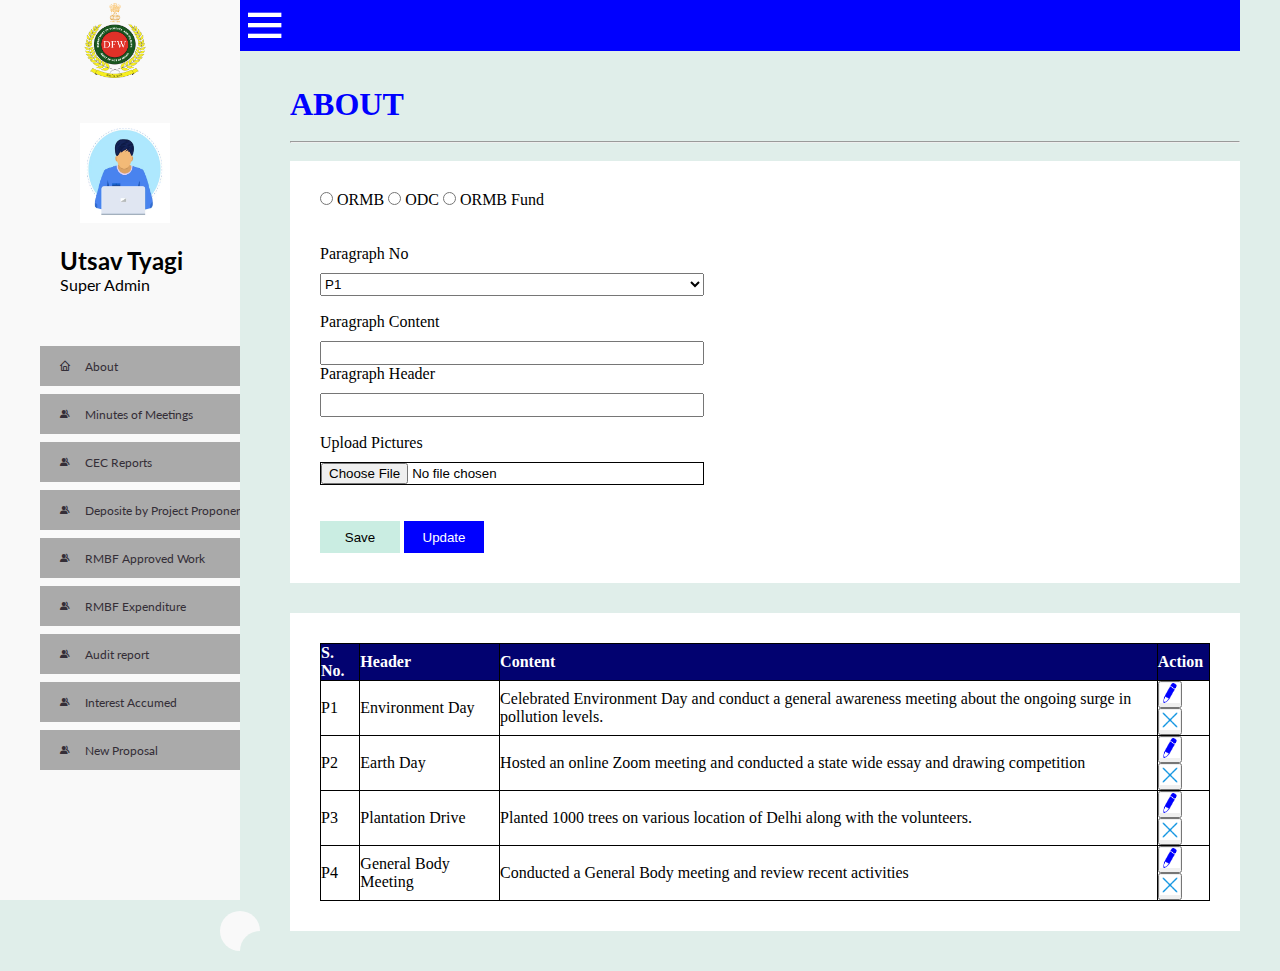
<file: index.html>
<!DOCTYPE html>
<html lang="en">
<head>
    <meta charset="UTF-8">
    <meta name="viewport" content="width=device-width, initial-scale=1.0">
    <title>About</title>
    <link href='https://unpkg.com/boxicons@2.0.9/css/boxicons.min.css' rel='stylesheet'>
	<!-- My CSS -->
	<link rel="stylesheet" href="style.css">
    


</head>
<body>
    <section id="sidebar">
		
        <img src="logo.png" style="width:70px;height: 80px;margin-bottom: 20px;margin-left:80px ;">
        <div class="div" style="height:20px;"></div>
        <img src="admin.png" style="width:90px;height: 100px;margin-bottom: 20px;margin-left: 80px;">
	<div class="name" style="margin-left: 60px;">
            <h2>Utsav Tyagi</h2>
	    <p>Super Admin</p>
        </div>
		<ul class="side-menu top" style="margin-left: 10px;">
			
			<li>
				<a href="index.html">
					<i class="bx bx-home" ></i>
					<span class="text">About</span>
				</a>
			</li>
			<li>
				<a href="minutesofmeetings.html">
					<i class='bx bxs-group' ></i>
					<span class="text">Minutes of Meetings</span>
				</a>
			</li>
			<li>
				<a href="cec.html">
					<i class='bx bxs-group' ></i>
					<span class="text">CEC Reports</span>
				</a>
			</li>
			<li>
				<a href="project.html">
					<i class='bx bxs-group' ></i>
					<span class="text">Deposite by Project Proponents </span>
				</a>
			</li>
            <li>
				<a href="rmbfapproved.html">
					<i class='bx bxs-group' ></i>
					<span class="text">RMBF Approved Work</span>
				</a>
			</li>
            <li>
				<a href="rmbfexpenditure.html">
					<i class='bx bxs-group' ></i>
					<span class="text">RMBF Expenditure</span>
				</a>
			</li>
            <li>
				<a href="audit.html">
					<i class='bx bxs-group' ></i>
					<span class="text">Audit report</span>
				</a>
			</li>
            <li>
				<a href="interest.html">
					<i class='bx bxs-group' ></i>
					<span class="text">Interest Accumed</span>
				</a>
			</li>
            <li>
				<a href="newproposal.html">
					<i class='bx bxs-group' ></i>
					<span class="text">New Proposal</span>
				</a>
			</li>
		</ul>
		
	</section>
    <section id="content">
    
    <div id="details">
        <div class="head">
                
            <nav style="background-color: blue;">
                <i class='bx bx-menu' ></i>
            </nav>
        </div>
        <div class="content">
            <br><br>
            <h1 style="color: blue;">ABOUT</h1>
            <br>
            <hr>
            <br>
            <div id="form1">
                <div class="radiobtn">
                    <label>
                        <input type="radio" name="about" value="ORMB" id=""/>
                        ORMB
                    </label>
                    <label>
                        <input type="radio" name="about" value="ODC" id=""/>
                        ODC
                    </label>
                    <label>
                        <input type="radio" name="about" value="ORMB Fund" id=""/>
                        ORMB Fund
                    </label>
                </div>
                <br><br>
                <div class="para">
                    <div class="left">

                        <label for="no">Paragraph No</label>
                        <select name="Paragraph No." id="number">
                        <option value="1">P1</option>
                        <option value="2">P2</option>
                        <option value="3">P3</option>
                        <option value="4">P4</option>
                        <option value="5">P5</option>
                        </select>
                        <div class="break"></div>
                        <label for="Content">Paragraph Content</label>
                        <input name="Content" type="Text" id="content1"/>
                    </div>
                    <div class="mid" style="width:150px">

                    </div>
                    <div class="right">
                        <label for="Header">Paragraph Header</label>
                        <input name="Header" type="Text" id="header"/>
                        <div class="break"></div>
                     
                        <label for="Upload">Upload Pictures</label>
                        <input name="Upload" type="File" style="border: 1px solid black;" id="picture"/>

                    </div>
                    
                    
                </div>
                <br><br>
                <div class="buttons">
                    <button  id="savebtn" onclick="publishToTable(event)" style="width:5rem;height:2rem;border: none;background-color: rgb(202, 237, 226);">Save</button>
                <button id="updatebtn" style="color:white;width:5rem;height:2rem;border: none;background-color: blue;">Update</button>
                </div>   
            </div>
           <div class="tab" style="background-color: white;">
            <table id="table">
               <thead>
                <tr>
                    <th>S. No.</th>
                    <th>Header</th>
                    <th>Content</th>
                    <th>Action</th>
                </tr>
               </thead>
		     <tr>
                    <td>P1</td>
                    <td>Environment Day</td>
                    <td>Celebrated Environment Day and conduct a general awareness meeting about the ongoing surge in pollution levels.</td>
                    <td><button onclick="editData(this)"><img src="edit.png" style="height=10px;width:20px;"></button>
                        <button onclick="deleteData(this)"><img src="delete.png" style="height=10px;width:20px;"></button></td>
                </tr>
                <tr>
                    <td>P2</td>
                    <td>Earth Day</td>
                    <td>Hosted an online Zoom meeting and conducted a state wide essay and drawing competition</td>
                    <td><button onclick="editData(this)"><img src="edit.png" style="height=10px;width:20px;"></button>
                        <button onclick="deleteData(this)"><img src="delete.png" style="height=10px;width:20px;"></button></td>
                </tr>
                <tr>
                    <td>P3</td>
                    <td>Plantation Drive</td>
                    <td>Planted 1000 trees on various location of Delhi along with the volunteers.</td>
                    <td><button onclick="editData(this)"><img src="edit.png" style="height=10px;width:20px;"></button>
                        <button onclick="deleteData(this)"><img src="delete.png" style="height=10px;width:20px;"></button></td>
                </tr>
                <tr>
                    <td>P4</td>
                    <td>General Body Meeting</td>
                    <td>Conducted a General Body meeting and review recent activities</td>
                    <td><button onclick="editData(this)"><img src="edit.png" style="height=10px;width:20px;"></button>
                        <button onclick="deleteData(this)"><img src="delete.png" style="height=10px;width:20px;"></button></td>
                </tr>
            </table>
           </div>
        </div>
        <!-- Add your content here -->
    </div>
   </div>


    </section>
    <script>
          function publishToTable(event) {
    event.preventDefault();
    var number = document.getElementById('number').value;
    var header = document.getElementById('header').value;
    var content = document.getElementById('content1').value;
    var upload="No File";
    
    var tableElement = document.getElementById('table');
    var newrow = tableElement.insertRow(1);

    var cel1 = newrow.insertCell(0);
    var cel2 = newrow.insertCell(1);
    var cel3 = newrow.insertCell(2);
    var cel4 = newrow.insertCell(3);

    cel1.innerHTML = number;
    cel2.innerHTML = header;
    cel3.innerHTML = content;
    cel4.innerHTML ='<button onclick="editData(this)"><img src="edit.png" style="height=10px;width:20px;"></button>'+ 
                '<button onclick="deleteData(this)"><img src="delete.png" style="height=10px;width:20px;"></button>'; 
            
}
function editData(button) { 
            
            // Get the parent row of the clicked button 
            let row = button.parentNode.parentNode; 
            
            // Get the cells within the row 
            let header = row.cells[1]; 
            let content = row.cells[2]; 
            // Prompt the user to enter updated values 
            let nameInput = 
                prompt("Enter the updated Header:", 
                    header.innerHTML); 
            let emailInput = 
                prompt("Enter the updated Content:", 
                    content.innerHTML); 
            // Update the cell contents with the new values 
            header.innerHTML = nameInput; 
            content.innerHTML = emailInput; 
        } 
        function deleteData(button) { 
            
            // Get the parent row of the clicked button 
            let row = button.parentNode.parentNode; 
  
            // Remove the row from the table 
            row.parentNode.removeChild(row); 
        } 


    </script>
    <script src="script.js"></script>
</body>
</html>
</file>
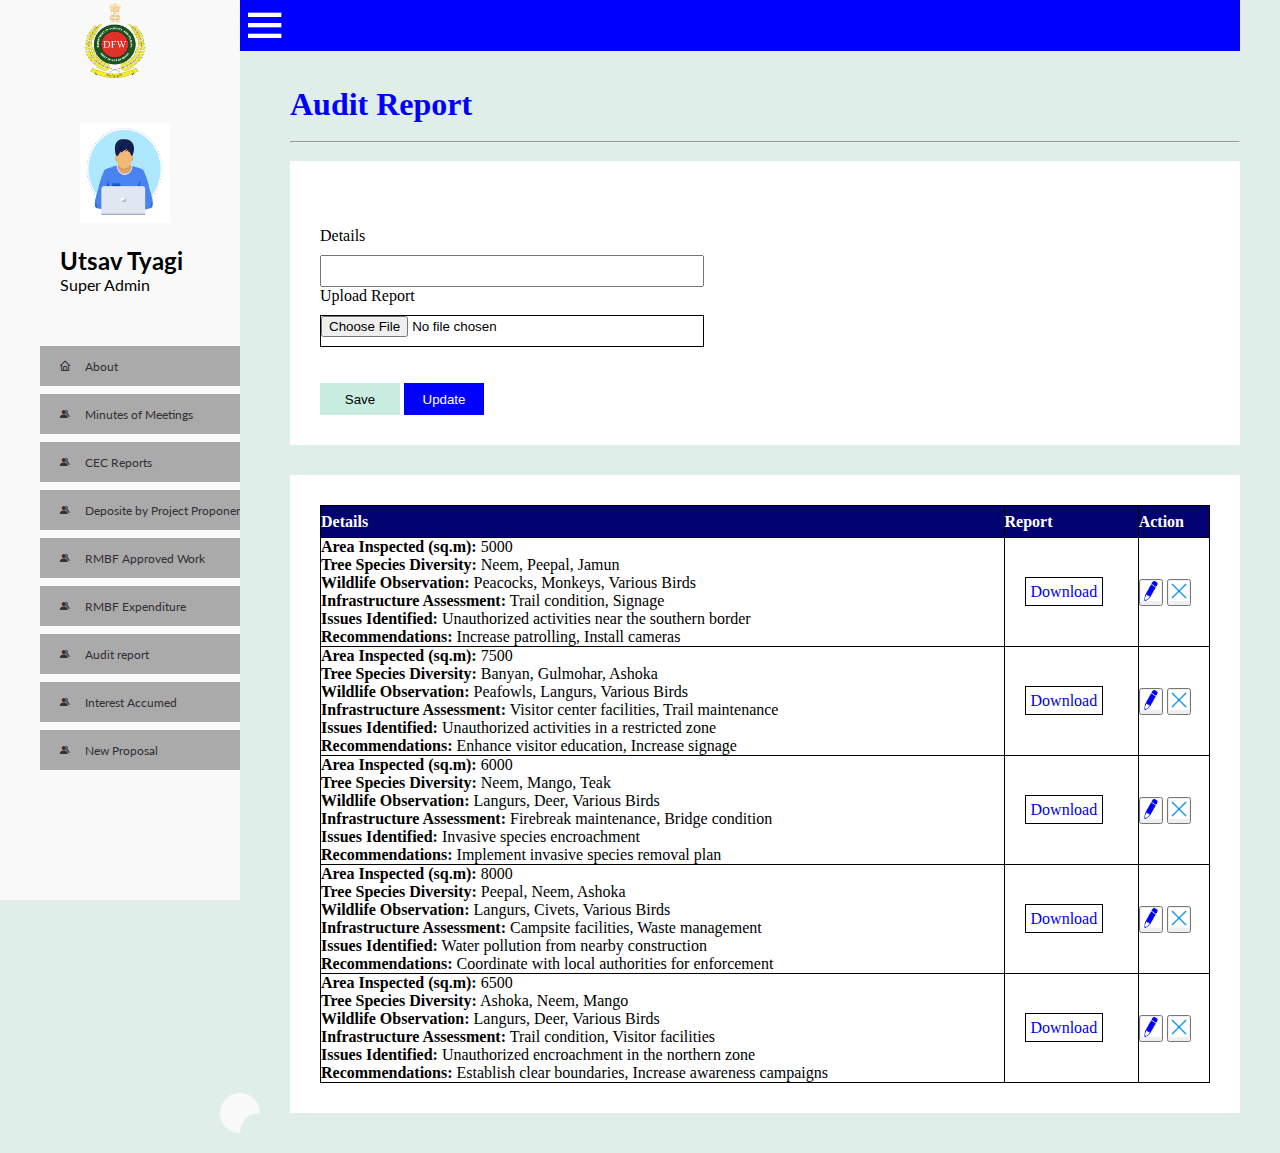
<file: audit.html>
<!DOCTYPE html>
<html lang="en">
<head>
    <meta charset="UTF-8">
    <meta name="viewport" content="width=device-width, initial-scale=1.0">
    <title>Audit Report</title>
    <link href='https://unpkg.com/boxicons@2.0.9/css/boxicons.min.css' rel='stylesheet'>
	<!-- My CSS -->
	<link rel="stylesheet" href="style.css">
</head>
<body>
    <section id="sidebar">
		
        <img src="logo.png" style="width:70px;height: 80px;margin-bottom: 20px;margin-left:80px ;">
        <div class="div" style="height:20px;"></div>
        <img src="admin.png" style="width:90px;height: 100px;margin-bottom: 20px;margin-left: 80px;">
	    <div class="name" style="margin-left: 60px;">
            <h2>Utsav Tyagi</h2>
	    <p>Super Admin</p>
        </div>
		<ul class="side-menu top" style="margin-left: 10px;">
			
			<li>
				<a href="index.html">
					<i class="bx bx-home" ></i>
					<span class="text">About</span>
				</a>
			</li>
			<li>
				<a href="minutesofmeetings.html">
					<i class='bx bxs-group' ></i>
					<span class="text">Minutes of Meetings</span>
				</a>
			</li>
			<li>
				<a href="cec.html">
					<i class='bx bxs-group' ></i>
					<span class="text">CEC Reports</span>
				</a>
			</li>
			<li>
				<a href="project.html">
					<i class='bx bxs-group' ></i>
					<span class="text">Deposite by Project Proponents </span>
				</a>
			</li>
            <li>
				<a href="rmbfapproved.html">
					<i class='bx bxs-group' ></i>
					<span class="text">RMBF Approved Work</span>
				</a>
			</li>
            <li>
				<a href="rmbfexpenditure.html">
					<i class='bx bxs-group' ></i>
					<span class="text">RMBF Expenditure</span>
				</a>
			</li>
            <li>
				<a href="audit.html">
					<i class='bx bxs-group' ></i>
					<span class="text">Audit report</span>
				</a>
			</li>
            <li>
				<a href="interest.html">
					<i class='bx bxs-group' ></i>
					<span class="text">Interest Accumed</span>
				</a>
			</li>
            <li>
				<a href="newproposal.html">
					<i class='bx bxs-group' ></i>
					<span class="text">New Proposal</span>
				</a>
			</li>
		</ul>
		
	</section>

    <section id="content">
    
    <div id="details">
        <div class="head">
                
            <nav style="background-color: blue;">
                <i class='bx bx-menu' ></i>
            </nav>
        </div>
        <div class="content">
            <br><br>
            <h1 style="color: blue;">Audit Report</h1>
            <br>
            <hr>
            <br>
            <div id="form1">
                <br><br>
                <div class="para">
                    <div class="left">
                        <label for="Content">Details</label>
                        <input name="Content" type="Text" id="content1"/>
                    </div>
                    <div class="mid" style="width:150px">

                    </div>
                    <div class="right">
                     
                        <label for="Upload">Upload Report</label>
                        <input name="Upload" type="File" style="border: 1px solid black;" id="picture"/>

                    </div>
                    
                    
                </div>
                <br><br>
                <div class="buttons">
                    <button  id="savebtn" onclick="publishToTable(event)" style="width:5rem;height:2rem;border: none;background-color: rgb(202, 237, 226);">Save</button>
                <button id="updatebtn" style="color:white;width:5rem;height:2rem;border: none;background-color: blue;">Update</button>
                </div>   
            </div>
           <div class="tab" style="background-color: white;">
            <table id="table">
               <thead>
                <tr>
                    <th>Details</th>
                    <th>Report</th>
                    <th>Action</th>
                </tr>
               </thead>
		    <tr>
                    <td> <strong>Area Inspected (sq.m):</strong> 5000<br>
                        <strong>Tree Species Diversity:</strong> Neem, Peepal, Jamun<br>
                        <strong>Wildlife Observation:</strong> Peacocks, Monkeys, Various Birds<br>
                        <strong>Infrastructure Assessment:</strong> Trail condition, Signage<br>
                        <strong>Issues Identified:</strong> Unauthorized activities near the southern border<br>
                        <strong>Recommendations:</strong> Increase patrolling, Install cameras
                      </td>
                    <td><a href="sample.pdf" target="_blank" download="Download.pdf">Download </a>
                    </td>
                    <td><button onclick="editData(this)"><img src="edit.png" style="height=10px;width:20px;"></button>
                        <button onclick="deleteData(this)"><img src="delete.png" style="height=10px;width:20px;"></button></td>
                </tr>
               </thead>
               <tr>
                <td><strong>Area Inspected (sq.m):</strong> 7500<br>
                    <strong>Tree Species Diversity:</strong> Banyan, Gulmohar, Ashoka<br>
                    <strong>Wildlife Observation:</strong> Peafowls, Langurs, Various Birds<br>
                    <strong>Infrastructure Assessment:</strong> Visitor center facilities, Trail maintenance<br>
                    <strong>Issues Identified:</strong> Unauthorized activities in a restricted zone<br>
                    <strong>Recommendations:</strong> Enhance visitor education, Increase signage
                 </td>
                <td><a href="sample.pdf" target="_blank" download="Download.pdf">Download </a></td>
                <td><button onclick="editData(this)"><img src="edit.png" style="height=10px;width:20px;"></button>
                    <button onclick="deleteData(this)"><img src="delete.png" style="height=10px;width:20px;"></button></td></td>
               </tr>
               <tr>
                <td> <strong>Area Inspected (sq.m):</strong> 6000<br>
                    <strong>Tree Species Diversity:</strong> Neem, Mango, Teak<br>
                    <strong>Wildlife Observation:</strong> Langurs, Deer, Various Birds<br>
                    <strong>Infrastructure Assessment:</strong> Firebreak maintenance, Bridge condition<br>
                    <strong>Issues Identified:</strong> Invasive species encroachment<br>
                    <strong>Recommendations:</strong> Implement invasive species removal plan
                 </td>
                <td><a href="sample.pdf" target="_blank" download="Download.pdf">Download </a></td>
                <td><button onclick="editData(this)"><img src="edit.png" style="height=10px;width:20px;"></button>
                    <button onclick="deleteData(this)"><img src="delete.png" style="height=10px;width:20px;"></button></td></td>
               </tr>
               <tr>
                <td> <strong>Area Inspected (sq.m):</strong> 8000<br>
                    <strong>Tree Species Diversity:</strong> Peepal, Neem, Ashoka<br>
                    <strong>Wildlife Observation:</strong> Langurs, Civets, Various Birds<br>
                    <strong>Infrastructure Assessment:</strong> Campsite facilities, Waste management<br>
                    <strong>Issues Identified:</strong> Water pollution from nearby construction<br>
                    <strong>Recommendations:</strong> Coordinate with local authorities for enforcement
                  </td>
                <td><a href="sample.pdf" target="_blank" download="Download.pdf">Download </a></td>
                <td><button onclick="editData(this)"><img src="edit.png" style="height=10px;width:20px;"></button>
                    <button onclick="deleteData(this)"><img src="delete.png" style="height=10px;width:20px;"></button></td></td>
               </tr>
               <tr>
                <td><strong>Area Inspected (sq.m):</strong> 6500<br>
                    <strong>Tree Species Diversity:</strong> Ashoka, Neem, Mango<br>
                    <strong>Wildlife Observation:</strong> Langurs, Deer, Various Birds<br>
                    <strong>Infrastructure Assessment:</strong> Trail condition, Visitor facilities<br>
                    <strong>Issues Identified:</strong> Unauthorized encroachment in the northern zone<br>
                    <strong>Recommendations:</strong> Establish clear boundaries, Increase awareness campaigns
                  </td>
                <td><a href="sample.pdf" target="_blank" download="Download.pdf">Download </a></td>
                <td><button onclick="editData(this)"><img src="edit.png" style="height=10px;width:20px;"></button>
                    <button onclick="deleteData(this)"><img src="delete.png" style="height=10px;width:20px;"></button></td></td>
               </tr>
            </table>
           </div>
        </div>
        <!-- Add your content here -->
    </div>
    </section>



   <script>
   function publishToTable(event) {
    event.preventDefault();
    var header = document.getElementById('picture').value;
    var content = document.getElementById('content1').value;
    
    var tableElement = document.getElementById('table');
    var newrow = tableElement.insertRow(1);

    var cel1 = newrow.insertCell(0);
    var cel2 = newrow.insertCell(1);
    var cel3 = newrow.insertCell(2);

    cel1.innerHTML = content;
    cel2.innerHTML = header;
    cel3.innerHTML ='<button onclick="editData(this)"><img src="edit.png" style="height=10px;width:20px;"></button>'+ 
                '<button onclick="deleteData(this)"><img src="delete.png" style="height=10px;width:20px;"></button>'; 
            
}
function editData(button) { 
            
            // Get the parent row of the clicked button 
            let row = button.parentNode.parentNode; 
            
            // Get the cells within the row 
            let header = row.cells[1]; 
            let content = row.cells[2]; 
            // Prompt the user to enter updated values 
            let nameInput = 
                prompt("Enter the updated Details:", 
                    header.innerHTML); 
            let emailInput = 
                prompt("Upload the updated Report:", 
                    content.innerHTML); 
            // Update the cell contents with the new values 
            header.innerHTML = nameInput; 
            content.innerHTML = emailInput; 
        } 
        function deleteData(button) { 
            
            // Get the parent row of the clicked button 
            let row = button.parentNode.parentNode; 
  
            // Remove the row from the table 
            row.parentNode.removeChild(row); 
        } 

function menu() {
    var wide = document.getElementById("toggle-bar");
    var details = document.getElementById("details");

    // Check the current width
    var currentWidth = wide.style.width || getComputedStyle(wide).width;

    // Toggle between 0 and a default width (e.g., 200px)
    wide.style.width = currentWidth === "0px" ? "200px" : "0";

    // Add transition to smooth the movement
    details.style.transition = "margin-left 0.3s ease";

    // Adjust the margin-left of the details class
    details.style.marginLeft = currentWidth === "0px" ? "300px" : "0";
}



</script>
<script src="script.js"></script>
</body>
</html>
</file>
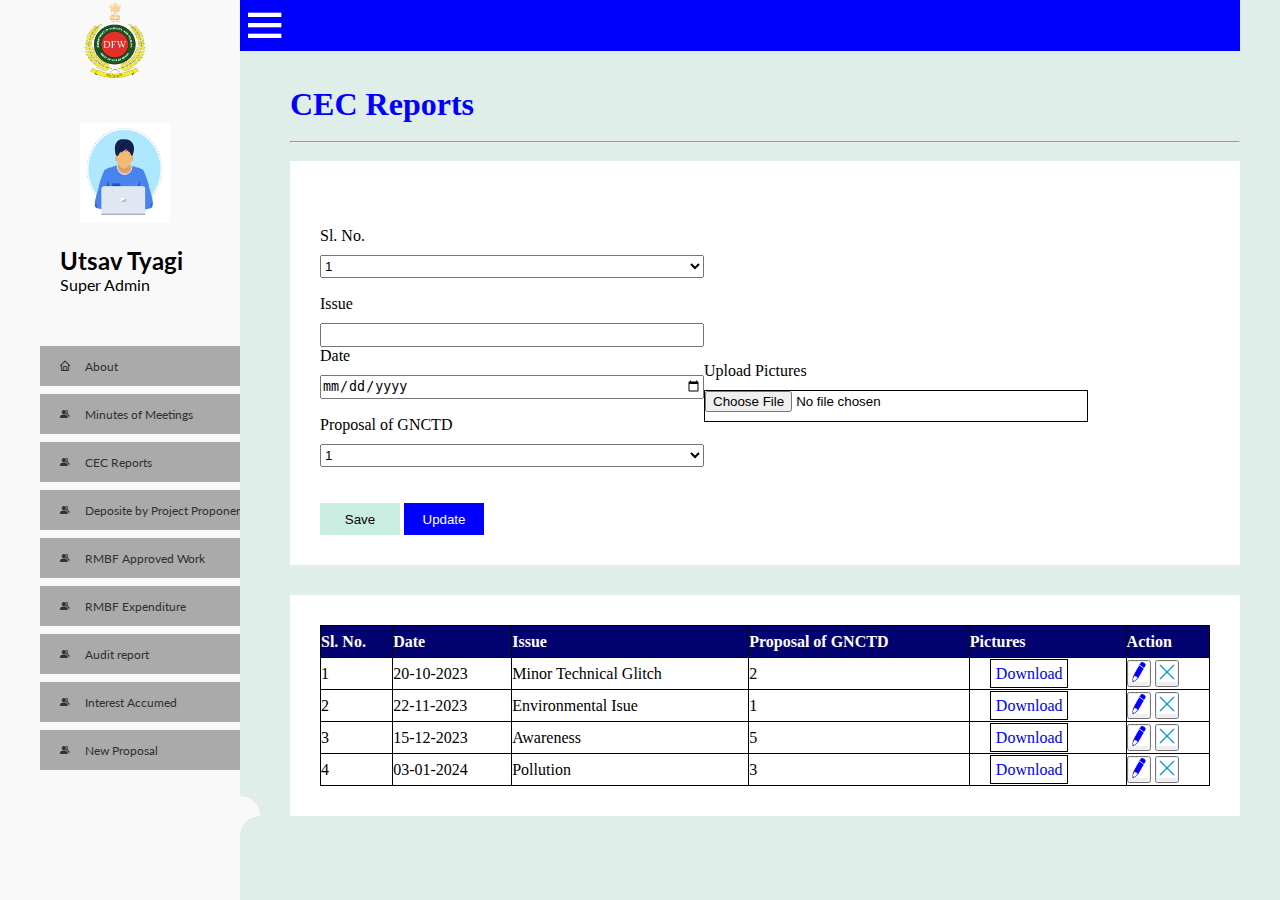
<file: cec.html>
<!DOCTYPE html>
<html lang="en">
<head>
    <meta charset="UTF-8">
    <meta name="viewport" content="width=device-width, initial-scale=1.0">
    <title>CEC Reports</title>
    <link href='https://unpkg.com/boxicons@2.0.9/css/boxicons.min.css' rel='stylesheet'>
	<!-- My CSS -->
	<link rel="stylesheet" href="style.css">
</head>
<body>
    <section id="sidebar">
		
        <img src="logo.png" style="width:70px;height: 80px;margin-bottom: 20px;margin-left:80px ;">
        <div class="div" style="height:20px;"></div>
        <img src="admin.png" style="width:90px;height: 100px;margin-bottom: 20px;margin-left: 80px;">
	    <div class="name" style="margin-left: 60px;">
            <h2>Utsav Tyagi</h2>
	    <p>Super Admin</p>
        </div>
		<ul class="side-menu top" style="margin-left: 10px;">
			
			<li>
				<a href="index.html">
					<i class="bx bx-home" ></i>
					<span class="text">About</span>
				</a>
			</li>
			<li>
				<a href="minutesofmeetings.html">
					<i class='bx bxs-group' ></i>
					<span class="text">Minutes of Meetings</span>
				</a>
			</li>
			<li>
				<a href="cec.html">
					<i class='bx bxs-group' ></i>
					<span class="text">CEC Reports</span>
				</a>
			</li>
			<li>
				<a href="project.html">
					<i class='bx bxs-group' ></i>
					<span class="text">Deposite by Project Proponents </span>
				</a>
			</li>
            <li>
				<a href="rmbfapproved.html">
					<i class='bx bxs-group' ></i>
					<span class="text">RMBF Approved Work</span>
				</a>
			</li>
            <li>
				<a href="rmbfexpenditure.html">
					<i class='bx bxs-group' ></i>
					<span class="text">RMBF Expenditure</span>
				</a>
			</li>
            <li>
				<a href="audit.html">
					<i class='bx bxs-group' ></i>
					<span class="text">Audit report</span>
				</a>
			</li>
            <li>
				<a href="interest.html">
					<i class='bx bxs-group' ></i>
					<span class="text">Interest Accumed</span>
				</a>
			</li>
            <li>
				<a href="newproposal.html">
					<i class='bx bxs-group' ></i>
					<span class="text">New Proposal</span>
				</a>
			</li>
		</ul>
		
	</section>

    <section id="content">
    <div id="details">
        <div class="head">
                
            <nav style="background-color: blue;">
                <i class='bx bx-menu' ></i>
            </nav>
        </div>
        <div class="content">
            <br><br>
            <h1 style="color: blue;">CEC Reports</h1>
            <br>
            <hr>
            <br>
            <div id="form1">
                <br><br>
                <div class="para">
                    <div class="left">

                        <label for="no">Sl. No.</label>
                        <select name="Paragraph No." id="number">
                        <option value="1">1</option>
                        <option value="2">2</option>
                        <option value="3">3</option>
                        <option value="4">4</option>
                        <option value="5">5</option>
                        </select>
                        <div class="break"></div>
                        <label for="Content">Issue</label>
                        <input name="Content" type="Text" id="content1"/>
                    </div>
                    <div class="mid" style="width:150px">

                    </div>
                    <div class="right">
                        <label for="date">Date</label>
                        <input name="date" type="date" id="date"/>
                        <div class="break"></div>
                     
                        <label for="noGNCTD">Proposal of GNCTD</label>
                        <select name="noGNCTD" id="proposal">
                        <option value="1">1</option>
                        <option value="2">2</option>
                        <option value="3">3</option>
                        <option value="4">4</option>
                        <option value="5">5</option>
                        </select>

                    </div>

                    <div class="secondleft" style="margin-top: 15px;">
                        <label for="Upload">Upload Pictures</label>
                        <input name="Upload" type="File" style="border: 1px solid black;" id="picture"/>
                        
                    </div>
                    
                    
                </div>
                <br><br>
                <div class="buttons">
                    <button  id="savebtn" onclick="publishToTable(event)" style="width:5rem;height:2rem;border: none;background-color: rgb(202, 237, 226);">Save</button>
                <button id="updatebtn" style="color:white;width:5rem;height:2rem;border: none;background-color: blue;">Update</button>
                </div>   
            </div>
           <div class="tab" style="background-color: white;">
            <table id="table">
               <thead>
                <tr>
                    <th>Sl. No.</th>
                    <th>Date</th>
                    <th>Issue</th>
                    <th>Proposal of GNCTD</th>
                    <th>Pictures</th>
                    <th>Action</th>
                </tr>
               </thead>
		    <tr>
                <td>1</td>
                <td>20-10-2023</td>
                <td>Minor Technical Glitch</td>
                <td>2</td>
                <td><a href="sample.pdf" target="_blank" download="Download.pdf">Download </a></td>
                <td><button onclick="editData(this)"><img src="edit.png" style="height=10px;width:20px;"></button>
                    <button onclick="deleteData(this)"><img src="delete.png" style="height=10px;width:20px;"></button></td>
               </tr>
               <tr>
                <td>2</td>
                <td>22-11-2023</td>
                <td>Environmental Isue</td>
                <td>1</td>
                <td><a href="sample.pdf" target="_blank" download="Download.pdf">Download </a></td>
                <td><button onclick="editData(this)"><img src="edit.png" style="height=10px;width:20px;"></button>
                    <button onclick="deleteData(this)"><img src="delete.png" style="height=10px;width:20px;"></button></td>
               </tr>
               <tr>
                <td>3</td>
                <td>15-12-2023</td>
                <td>Awareness</td>
                <td>5</td>
                <td><a href="sample.pdf" target="_blank" download="Download.pdf">Download </a></td>
                <td><button onclick="editData(this)"><img src="edit.png" style="height=10px;width:20px;"></button>
                    <button onclick="deleteData(this)"><img src="delete.png" style="height=10px;width:20px;"></button></td>
               </tr>
               <tr>
                <td>4</td>
                <td>03-01-2024</td>
                <td>Pollution</td>
                <td>3</td>
                <td><a href="sample.pdf" target="_blank" download="Download.pdf">Download </a></td>
                <td><button onclick="editData(this)"><img src="edit.png" style="height=10px;width:20px;"></button>
                    <button onclick="deleteData(this)"><img src="delete.png" style="height=10px;width:20px;"></button></td>
               </tr>
            </table>
           </div>
        </div>
        <!-- Add your content here -->
    </div>
    </section>



   <script>
   function publishToTable(event) {
    event.preventDefault();
    var number = document.getElementById('number').value;
    var date = document.getElementById('date').value;
    var content = document.getElementById('content1').value;
    var proposal = document.getElementById('proposal').value;
    var picture = document.getElementById('picture').value;
    
    var tableElement = document.getElementById('table');
    var newrow = tableElement.insertRow(1);

    var cel1 = newrow.insertCell(0);
    var cel2 = newrow.insertCell(1);
    var cel3 = newrow.insertCell(2);
    var cel4 = newrow.insertCell(3);
    var cel5 = newrow.insertCell(4);
    var cel6 = newrow.insertCell(5);

    cel1.innerHTML = number;
    cel2.innerHTML = date;
    cel3.innerHTML = content;
    cel4.innerHTML = proposal;
    cel5.innerHTML = picture;
    cel6.innerHTML ='<button onclick="editData(this)"><img src="edit.png" style="height=10px;width:20px;"></button>'+ 
                '<button onclick="deleteData(this)"><img src="delete.png" style="height=10px;width:20px;"></button>'; 
            
}
function editData(button) { 
            
            // Get the parent row of the clicked button 
            let row = button.parentNode.parentNode; 
            
            // Get the cells within the row 
            let number = row.cells[0]; 
            let date = row.cells[1]; 
            let issue = row.cells[2]; 
            let proposal = row.cells[3]; 
            let picture = row.cells[4]; 
            // Prompt the user to enter updated values 
            let number1 = 
                prompt("Enter the Serial Number:", 
                    number.innerHTML); 
            let date1 = 
                prompt("Enter the updated Date:", 
                    date.innerHTML); 
                    let issue1 = 
                prompt("Enter the updated Issue:", 
                    issue.innerHTML); 
                    let Proposal = 
                prompt("Enter the updated Proposal:", 
                    proposal.innerHTML); 
            // Update the cell contents with the new values 
            number.innerHTML=number1;
            date.innerHTML=date1;
            issue.innerHTML=issue1;
            proposal.innerHTML=Proposal;
        } 
        function deleteData(button) { 
            
            // Get the parent row of the clicked button 
            let row = button.parentNode.parentNode; 
  
            // Remove the row from the table 
            row.parentNode.removeChild(row); 
        } 

function menu() {
    var wide = document.getElementById("toggle-bar");
    var details = document.getElementById("details");

    // Check the current width
    var currentWidth = wide.style.width || getComputedStyle(wide).width;

    // Toggle between 0 and a default width (e.g., 200px)
    wide.style.width = currentWidth === "0px" ? "200px" : "0";

    // Add transition to smooth the movement
    details.style.transition = "margin-left 0.3s ease";

    // Adjust the margin-left of the details class
    details.style.marginLeft = currentWidth === "0px" ? "300px" : "0";
}



</script>
<script src="script.js"></script>
</body>
</html>
</file>
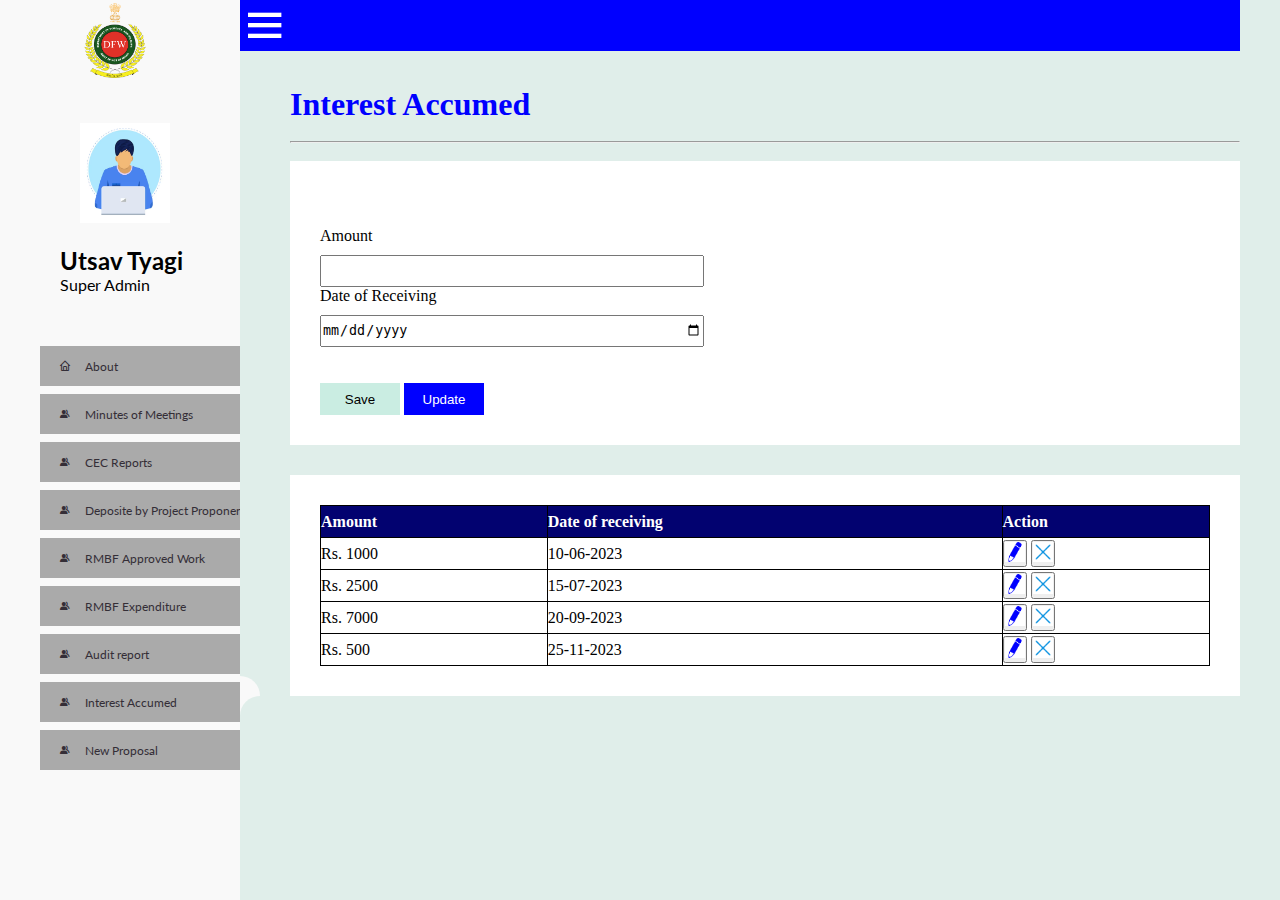
<file: interest.html>
<!DOCTYPE html>
<html lang="en">
<head>
    <meta charset="UTF-8">
    <meta name="viewport" content="width=device-width, initial-scale=1.0">
    <title>Interest Accumed</title>
    <link href='https://unpkg.com/boxicons@2.0.9/css/boxicons.min.css' rel='stylesheet'>
	<!-- My CSS -->
	<link rel="stylesheet" href="style.css">
</head>
<body>
    <section id="sidebar">
		
        <img src="logo.png" style="width:70px;height: 80px;margin-bottom: 20px;margin-left:80px ;">
        <div class="div" style="height:20px;"></div>
        <img src="admin.png" style="width:90px;height: 100px;margin-bottom: 20px;margin-left: 80px;">
	    <div class="name" style="margin-left: 60px;">
            <h2>Utsav Tyagi</h2>
	    <p>Super Admin</p>
        </div>
		<ul class="side-menu top" style="margin-left: 10px;">
			
			<li>
				<a href="index.html">
					<i class="bx bx-home" ></i>
					<span class="text">About</span>
				</a>
			</li>
			<li>
				<a href="minutesofmeetings.html">
					<i class='bx bxs-group' ></i>
					<span class="text">Minutes of Meetings</span>
				</a>
			</li>
			<li>
				<a href="cec.html">
					<i class='bx bxs-group' ></i>
					<span class="text">CEC Reports</span>
				</a>
			</li>
			<li>
				<a href="project.html">
					<i class='bx bxs-group' ></i>
					<span class="text">Deposite by Project Proponents </span>
				</a>
			</li>
            <li>
				<a href="rmbfapproved.html">
					<i class='bx bxs-group' ></i>
					<span class="text">RMBF Approved Work</span>
				</a>
			</li>
            <li>
				<a href="rmbfexpenditure.html">
					<i class='bx bxs-group' ></i>
					<span class="text">RMBF Expenditure</span>
				</a>
			</li>
            <li>
				<a href="audit.html">
					<i class='bx bxs-group' ></i>
					<span class="text">Audit report</span>
				</a>
			</li>
            <li>
				<a href="interest.html">
					<i class='bx bxs-group' ></i>
					<span class="text">Interest Accumed</span>
				</a>
			</li>
            <li>
				<a href="newproposal.html">
					<i class='bx bxs-group' ></i>
					<span class="text">New Proposal</span>
				</a>
			</li>
		</ul>
		
	</section>

    <section id="content">
    
    <div id="details">
         <div class="head">
                
            <nav style="background-color: blue;">
                <i class='bx bx-menu' ></i>
            </nav>
        </div>
        <div class="content">
            <br><br>
            <h1 style="color: blue;">Interest Accumed</h1>
            <br>
            <hr>
            <br>
            <div id="form1">
                <br><br>
                <div class="para">
                    <div class="left">
                        <label for="Content">Amount</label>
                        <input name="Content" type="Text" id="content1"/>
                    </div>
                    <div class="mid" style="width:150px">

                    </div>
                    <div class="right">                     
                        <label for="Upload">Date of Receiving</label>
                        <input name="Upload" type="date" id="picture"/>

                    </div>
                    
                    
                </div>
                <br><br>
                <div class="buttons">
                    <button  id="savebtn" onclick="publishToTable(event)" style="width:5rem;height:2rem;border: none;background-color: rgb(202, 237, 226);">Save</button>
                <button id="updatebtn" style="color:white;width:5rem;height:2rem;border: none;background-color: blue;">Update</button>
                </div>   
            </div>
           <div class="tab" style="background-color: white;">
            <table id="table">
               <thead>
                <tr>
                    <th>Amount</th>
                    <th>Date of receiving</th>
                    <th>Action</th>
                </tr>
               </thead>
		     <tr>
                <td>Rs. 1000</td>
                <td>10-06-2023</td>
                <td><button onclick="editData(this)"><img src="edit.png" style="height=10px;width:20px;"></button>
                    <button onclick="deleteData(this)"><img src="delete.png" style="height=10px;width:20px;"></button></td></td>
               </tr>
               <tr>
                <td>Rs. 2500</td>
                <td>15-07-2023</td>
                <td><button onclick="editData(this)"><img src="edit.png" style="height=10px;width:20px;"></button>
                    <button onclick="deleteData(this)"><img src="delete.png" style="height=10px;width:20px;"></button></td></td>
               </tr>
               <tr>
                <td>Rs. 7000</td>
                <td>20-09-2023</td>
                <td><button onclick="editData(this)"><img src="edit.png" style="height=10px;width:20px;"></button>
                    <button onclick="deleteData(this)"><img src="delete.png" style="height=10px;width:20px;"></button></td></td>
               </tr>
               <tr>
                <td>Rs. 500</td>
                <td>25-11-2023</td>
                <td><button onclick="editData(this)"><img src="edit.png" style="height=10px;width:20px;"></button>
                    <button onclick="deleteData(this)"><img src="delete.png" style="height=10px;width:20px;"></button></td></td>
               </tr>
            </table>
           </div>
        </div>
        <!-- Add your content here -->
    </div>
    </section>



   <script>
   function publishToTable(event) {
    event.preventDefault();
    var number = document.getElementById('picture').value;
    var content = document.getElementById('content1').value;
    
    var tableElement = document.getElementById('table');
    var newrow = tableElement.insertRow(1);

    var cel1 = newrow.insertCell(0);
    var cel2 = newrow.insertCell(1);
    var cel3 = newrow.insertCell(2);

    cel1.innerHTML = content;
    cel2.innerHTML = picture;
    cel4.innerHTML ='<button onclick="editData(this)"><img src="edit.png" style="height=10px;width:20px;"></button>'+ 
                '<button onclick="deleteData(this)"><img src="delete.png" style="height=10px;width:20px;"></button>'; 
            
}
function editData(button) { 
            
            // Get the parent row of the clicked button 
            let row = button.parentNode.parentNode; 
            
            // Get the cells within the row 
            let header = row.cells[1]; 
            let content = row.cells[2]; 
            // Prompt the user to enter updated values 
            let nameInput = 
                prompt("Enter the updated Header:", 
                    header.innerHTML); 
            let emailInput = 
                prompt("Enter the updated Content:", 
                    content.innerHTML); 
            // Update the cell contents with the new values 
            header.innerHTML = nameInput; 

            content.innerHTML = emailInput; 
        } 
        function deleteData(button) { 
            
            // Get the parent row of the clicked button 
            let row = button.parentNode.parentNode; 
  
            // Remove the row from the table 
            row.parentNode.removeChild(row); 
        } 

function menu() {
    var wide = document.getElementById("toggle-bar");
    var details = document.getElementById("details");

    // Check the current width
    var currentWidth = wide.style.width || getComputedStyle(wide).width;

    // Toggle between 0 and a default width (e.g., 200px)
    wide.style.width = currentWidth === "0px" ? "200px" : "0";

    // Add transition to smooth the movement
    details.style.transition = "margin-left 0.3s ease";

    // Adjust the margin-left of the details class
    details.style.marginLeft = currentWidth === "0px" ? "300px" : "0";
}



</script>
<script src="script.js"></script>
</body>
</html>
</file>
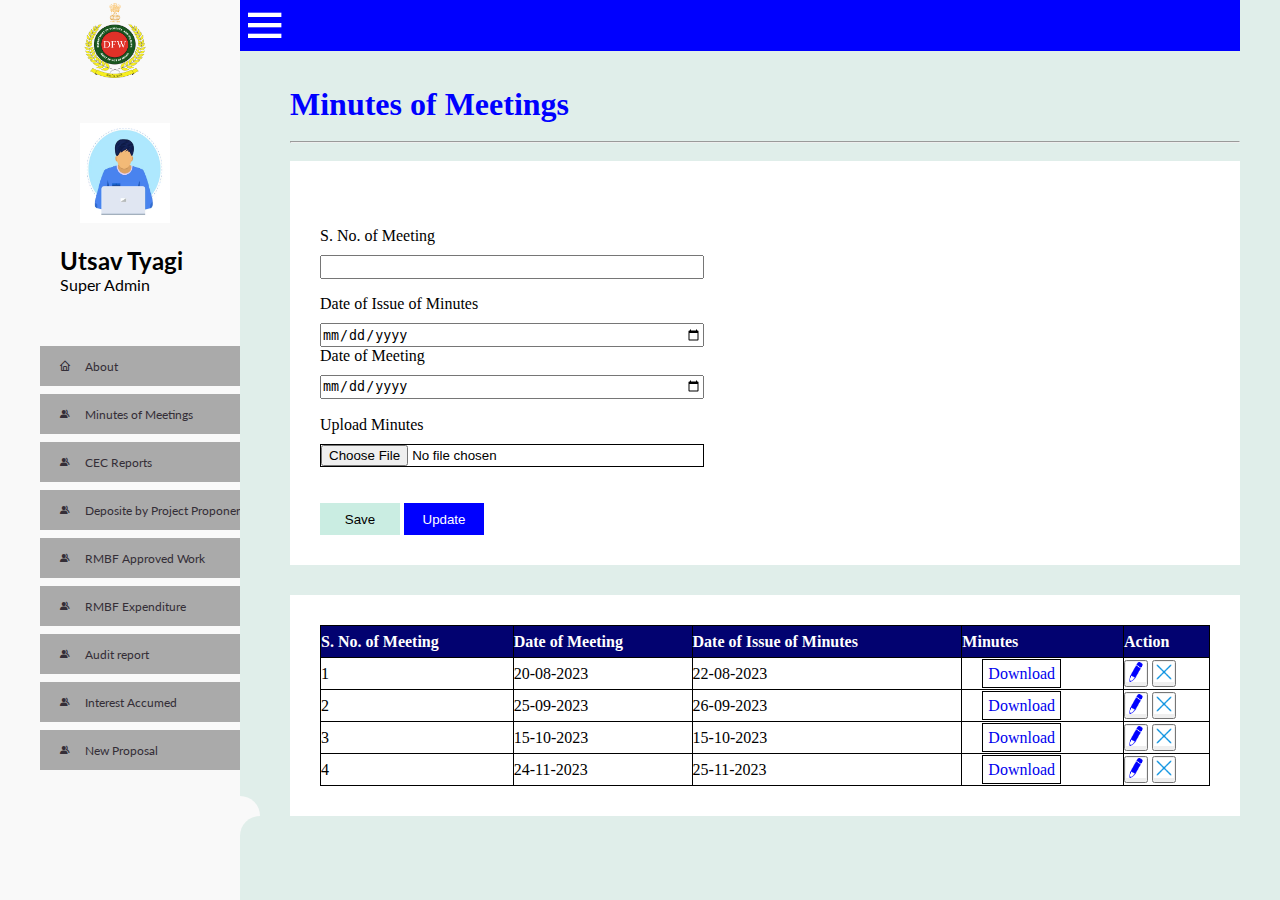
<file: minutesofmeetings.html>
<!DOCTYPE html>
<html lang="en">
<head>
    <meta charset="UTF-8">
    <meta name="viewport" content="width=device-width, initial-scale=1.0">
    <title>Minutes of Meetings</title>
    <link href='https://unpkg.com/boxicons@2.0.9/css/boxicons.min.css' rel='stylesheet'>
	<!-- My CSS -->
	<link rel="stylesheet" href="style.css">
</head>
<body>
    <section id="sidebar">
		
        <img src="logo.png" style="width:70px;height: 80px;margin-bottom: 20px;margin-left:80px ;">
        <div class="div" style="height:20px;"></div>
        <img src="admin.png" style="width:90px;height: 100px;margin-bottom: 20px;margin-left: 80px;">
	    <div class="name" style="margin-left: 60px;">
            <h2>Utsav Tyagi</h2>
	    <p>Super Admin</p>
        </div>
		<ul class="side-menu top" style="margin-left: 10px;">
			
			<li>
				<a href="index.html">
					<i class="bx bx-home" ></i>
					<span class="text">About</span>
				</a>
			</li>
			<li>
				<a href="minutesofmeetings.html">
					<i class='bx bxs-group' ></i>
					<span class="text">Minutes of Meetings</span>
				</a>
			</li>
			<li>
				<a href="cec.html">
					<i class='bx bxs-group' ></i>
					<span class="text">CEC Reports</span>
				</a>
			</li>
			<li>
				<a href="project.html">
					<i class='bx bxs-group' ></i>
					<span class="text">Deposite by Project Proponents </span>
				</a>
			</li>
            <li>
				<a href="rmbfapproved.html">
					<i class='bx bxs-group' ></i>
					<span class="text">RMBF Approved Work</span>
				</a>
			</li>
            <li>
				<a href="rmbfexpenditure.html">
					<i class='bx bxs-group' ></i>
					<span class="text">RMBF Expenditure</span>
				</a>
			</li>
            <li>
				<a href="audit.html">
					<i class='bx bxs-group' ></i>
					<span class="text">Audit report</span>
				</a>
			</li>
            <li>
				<a href="interest.html">
					<i class='bx bxs-group' ></i>
					<span class="text">Interest Accumed</span>
				</a>
			</li>
            <li>
				<a href="newproposal.html">
					<i class='bx bxs-group' ></i>
					<span class="text">New Proposal</span>
				</a>
			</li>
		</ul>
		
	</section>

    <section id="content">
    
    <div id="details">
        <div class="head">
                
            <nav style="background-color: blue;">
                <i class='bx bx-menu' ></i>
            </nav>
        </div>
        <div class="content">
            <br><br>
            <h1 style="color: blue;">Minutes of Meetings</h1>
            <br>
            <hr>
            <br>
            <div id="form1">
                <br><br>
                <div class="para">
                    <div class="left">

                        <label for="no">S. No. of Meeting</label>
                        <input name="no" type="text" id="number">
                        <div class="break"></div>
                        <label for="Content">Date of Issue of Minutes</label>
                        <input name="Content" type="date" id="content1"/>
                    </div>
                    <div class="mid" style="width:150px">

                    </div>
                    <div class="right">
                        <label for="Header">Date of Meeting</label>
                        <input name="Header" type="date" id="date"/>
                        <div class="break"></div>
                     
                        <label for="Upload">Upload Minutes</label>
                        <input name="Upload" type="File" style="border: 1px solid black;" id="picture"/>

                    </div>
                    
                    
                </div>
                <br><br>
                <div class="buttons">
                    <button  id="savebtn" onclick="publishToTable(event)" style="width:5rem;height:2rem;border: none;background-color: rgb(202, 237, 226);">Save</button>
                <button id="updatebtn" style="color:white;width:5rem;height:2rem;border: none;background-color: blue;">Update</button>
                </div>   
            </div>
           <div class="tab" style="background-color: white;">
            <table id="table">
               <thead>
                <tr>
                    <th>S. No. of Meeting</th>
                    <th>Date of Meeting</th>
                    <th>Date of Issue of Minutes</th>
                    <th>Minutes</th>
                    <th>Action</th>
                </tr>
               </thead>
		     <tr>
                    <td>1</td>
                    <td>20-08-2023</td>
                    <td>22-08-2023</td>
                    <td><a href="sample.pdf" target="_blank" download="Download.pdf">Download </a></td>
                    <td><button onclick="editData(this)"><img src="edit.png" style="height=10px;width:20px;"></button>
                        <button onclick="deleteData(this)"><img src="delete.png" style="height=10px;width:20px;"></button></td>
                </tr>
                <tr>
                    <td>2</td>
                    <td>25-09-2023</td>
                    <td>26-09-2023</td>
                    <td><a href="sample.pdf" target="_blank" download="Download.pdf">Download </a></td>
                    <td><button onclick="editData(this)"><img src="edit.png" style="height=10px;width:20px;"></button>
                        <button onclick="deleteData(this)"><img src="delete.png" style="height=10px;width:20px;"></button></td>
                </tr>
                <tr>
                    <td>3</td>
                    <td>15-10-2023</td>
                    <td>15-10-2023</td>
                    <td><a href="sample.pdf" target="_blank" download="Download.pdf">Download </a></td>
                    <td><button onclick="editData(this)"><img src="edit.png" style="height=10px;width:20px;"></button>
                        <button onclick="deleteData(this)"><img src="delete.png" style="height=10px;width:20px;"></button></td>
                </tr>
                <tr>
                    <td>4</td>
                    <td>24-11-2023</td>
                    <td>25-11-2023</td>
                    <td><a href="sample.pdf" target="_blank" download="Download.pdf">Download </a></td>
                    <td><button onclick="editData(this)"><img src="edit.png" style="height=10px;width:20px;"></button>
                        <button onclick="deleteData(this)"><img src="delete.png" style="height=10px;width:20px;"></button></td>
                </tr>
            </table>
           </div>
        </div>
        <!-- Add your content here -->
    </div>
    </section>



   <script>
   function publishToTable(event) {
    event.preventDefault();
    var number = document.getElementById('number').value;
    var date = document.getElementById('date').value;
    var content = document.getElementById('content1').value;
    var picture = document.getElementById('picture').value;
    
    var tableElement = document.getElementById('table');
    var newrow = tableElement.insertRow(1);

    var cel1 = newrow.insertCell(0);
    var cel2 = newrow.insertCell(1);
    var cel3 = newrow.insertCell(2);
    var cel4 = newrow.insertCell(3);
    var cel5 = newrow.insertCell(4);

    cel1.innerHTML = number;
    cel2.innerHTML = date;
    cel3.innerHTML = content;
    cel4.innerHTML= picture;
    cel5.innerHTML ='<button onclick="editData(this)"><img src="edit.png" style="height=10px;width:20px;"></button>'+ 
                '<button onclick="deleteData(this)"><img src="delete.png" style="height=10px;width:20px;"></button>'; 
            
}
function editData(button) { 
            
            // Get the parent row of the clicked button 
            let row = button.parentNode.parentNode; 
            
            // Get the cells within the row 
            let number = row.cells[0]; 
            let date = row.cells[1]; 
            let content = row.cells[2]; 
            // Prompt the user to enter updated values 
            let number1 = 
                prompt("Enter the updated Serial Number:", 
                    number.innerHTML); 
            let date1 = 
                prompt("Enter the updated Date of Meeting:", 
                    date.innerHTML); 
            let content1 = 
                prompt("Enter the updated issue Minutes:", 
                    content.innerHTML); 
            // Update the cell contents with the new values 
           number.innerHTML = number1;
           date.innerHTML=date1; 
            content.innerHTML = content1; 
        } 
        function deleteData(button) { 
            
            // Get the parent row of the clicked button 
            let row = button.parentNode.parentNode; 
  
            // Remove the row from the table 
            row.parentNode.removeChild(row); 
        } 

function menu() {
    var wide = document.getElementById("toggle-bar");
    var details = document.getElementById("details");

    // Check the current width
    var currentWidth = wide.style.width || getComputedStyle(wide).width;

    // Toggle between 0 and a default width (e.g., 200px)
    wide.style.width = currentWidth === "0px" ? "200px" : "0";

    // Add transition to smooth the movement
    details.style.transition = "margin-left 0.3s ease";

    // Adjust the margin-left of the details class
    details.style.marginLeft = currentWidth === "0px" ? "300px" : "0";
}



</script>
<script src="script.js"></script>
</body>
</html>
</file>
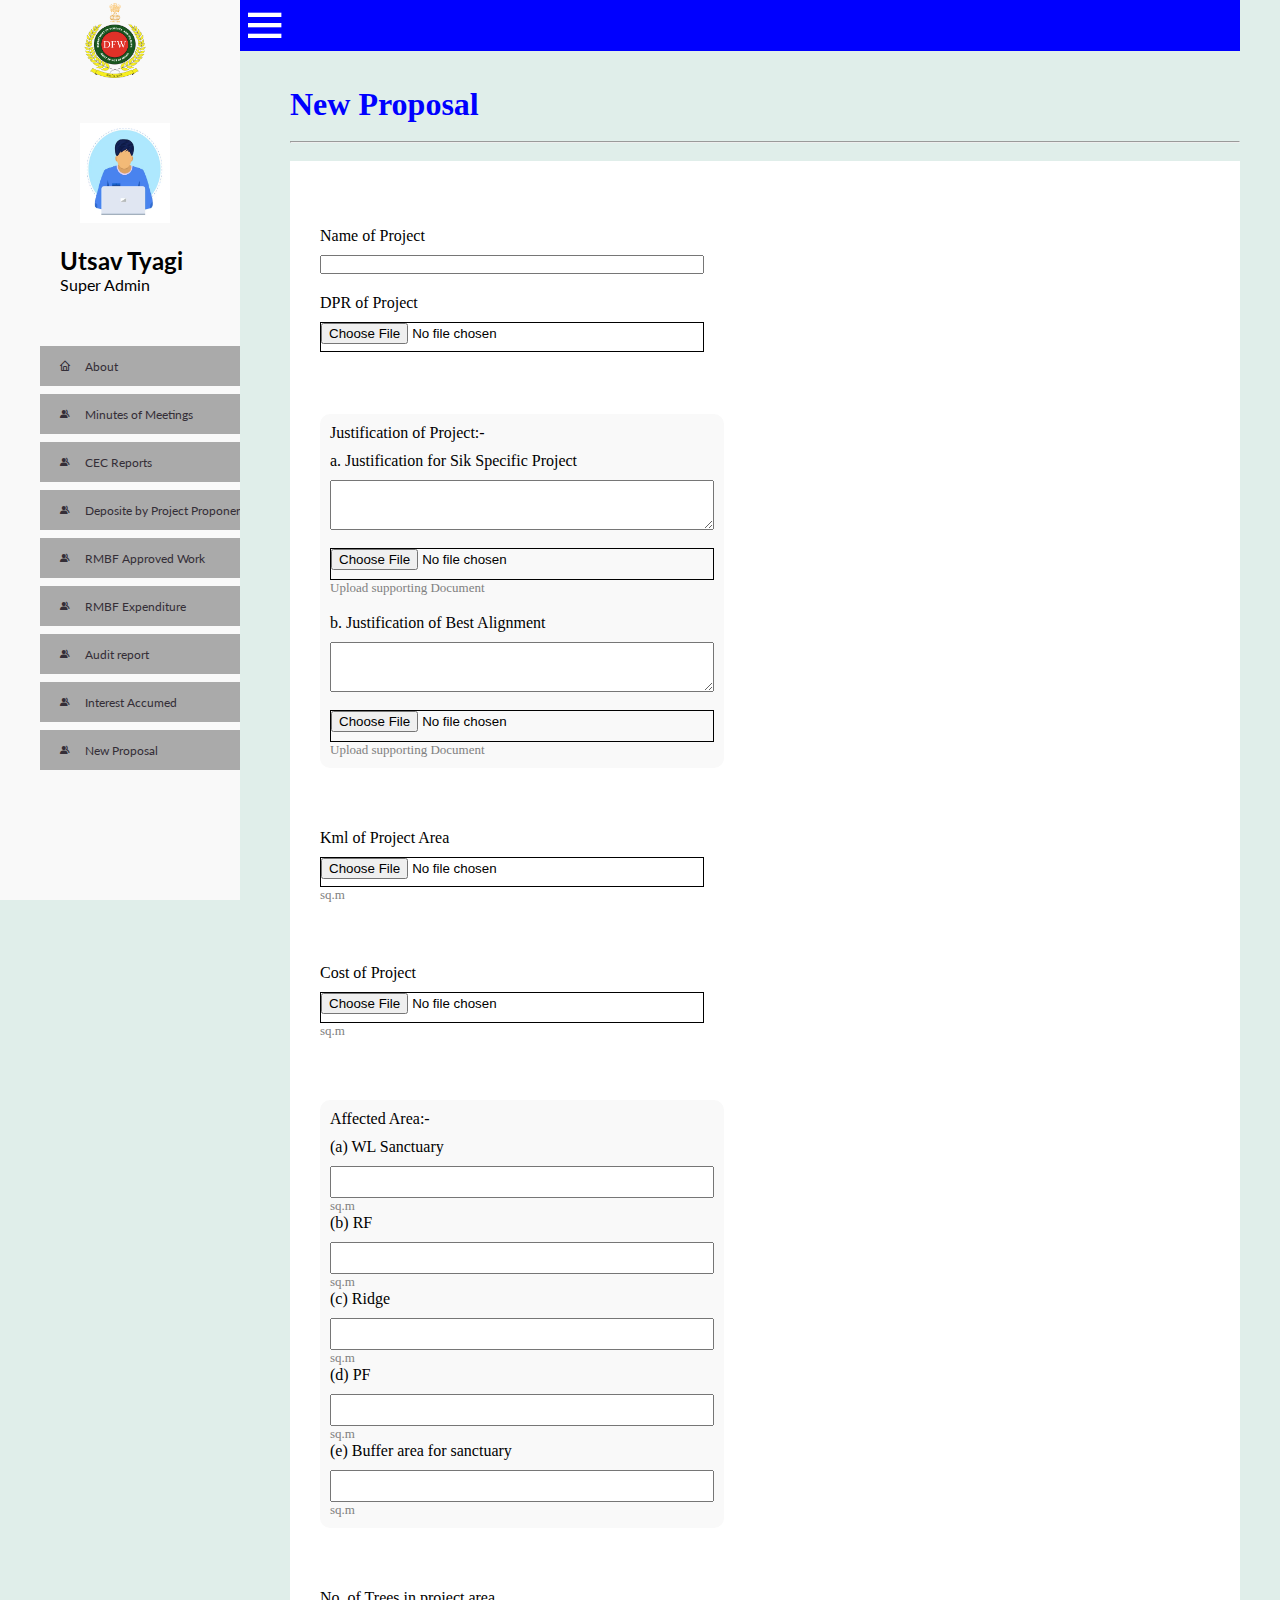
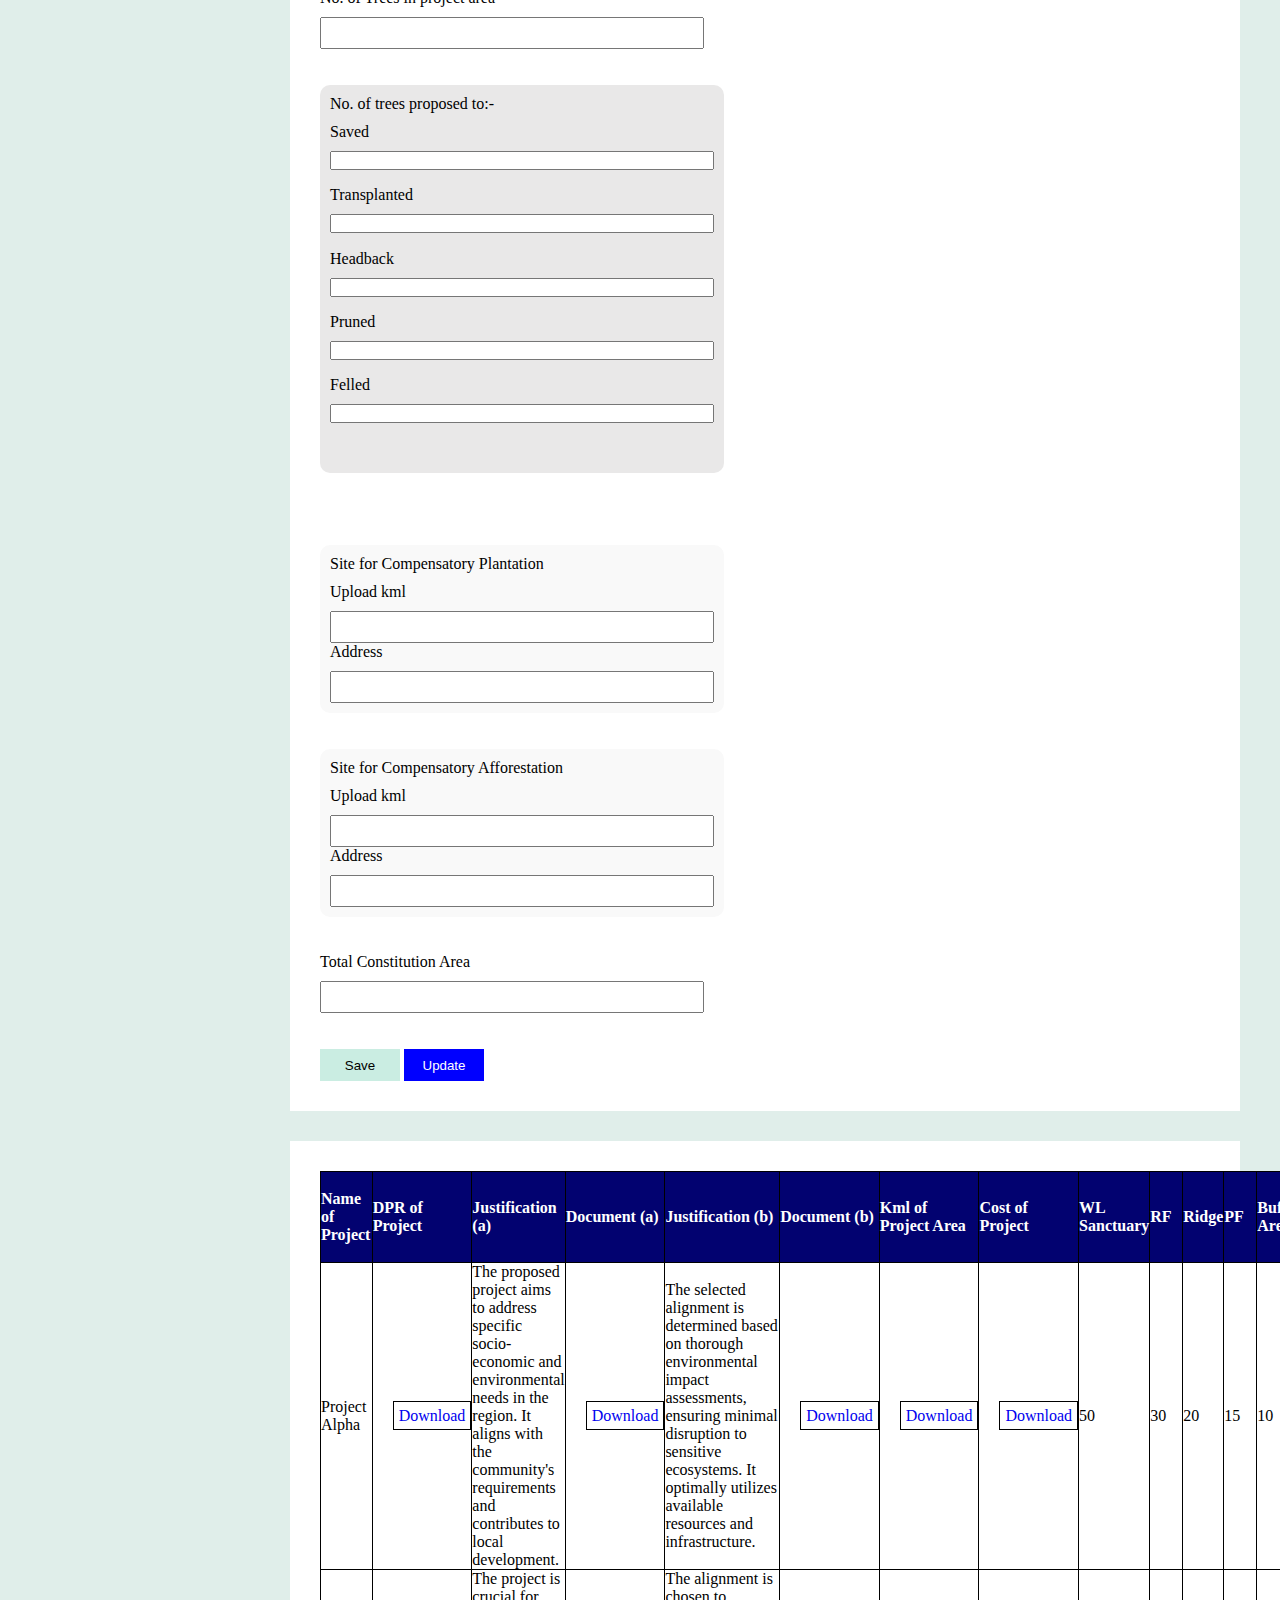
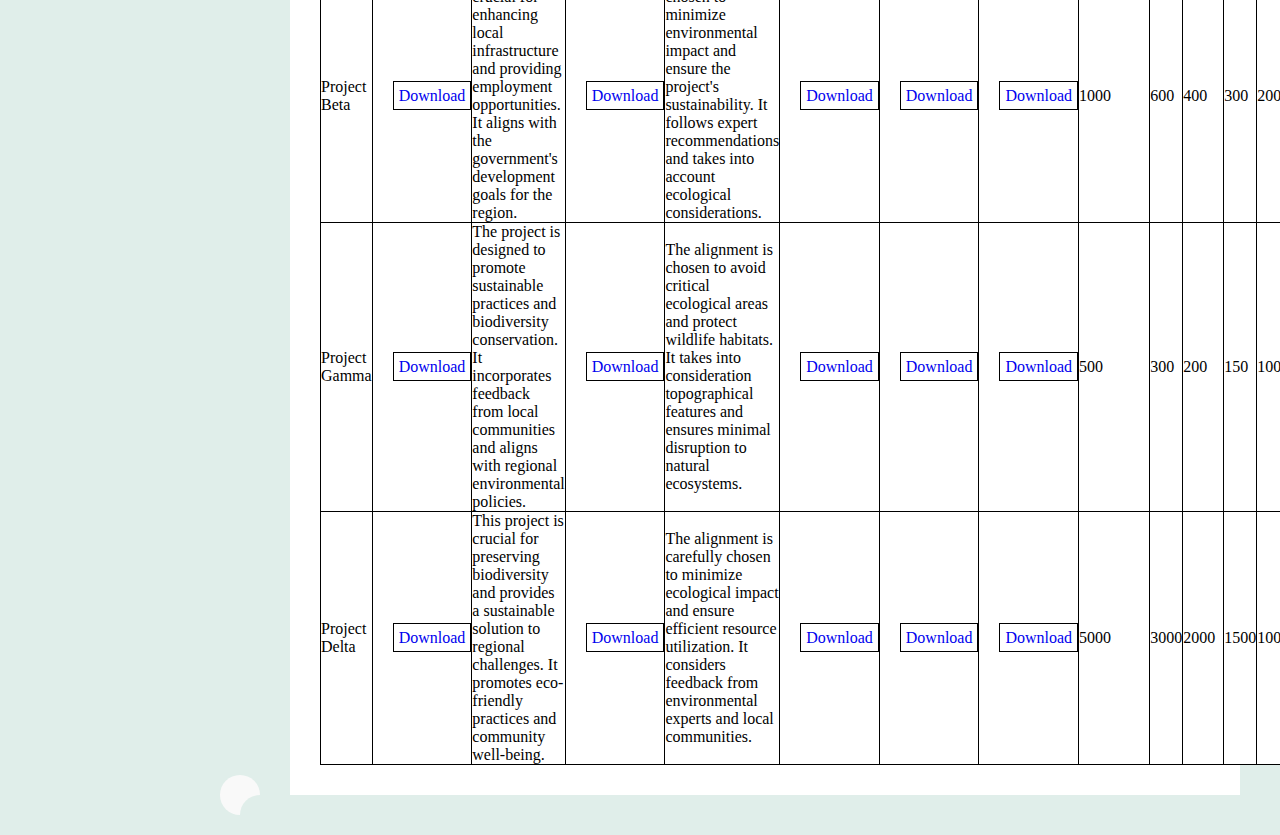
<file: newproposal.html>
<!DOCTYPE html>
<html lang="en">
  <head>
    <meta charset="UTF-8" />
    <meta name="viewport" content="width=device-width, initial-scale=1.0" />
    <title>New Proposal</title>
    <link href='https://unpkg.com/boxicons@2.0.9/css/boxicons.min.css' rel='stylesheet'>
	<!-- My CSS -->
	<link rel="stylesheet" href="style.css">
  </head>
  <body>
    <section id="sidebar">
		
      <img src="logo.png" style="width:70px;height: 80px;margin-bottom: 20px;margin-left:80px ;">
      <div class="div" style="height:20px;"></div>
      <img src="admin.png" style="width:90px;height: 100px;margin-bottom: 20px;margin-left: 80px;">
	    <div class="name" style="margin-left: 60px;">
            <h2>Utsav Tyagi</h2>
	    <p>Super Admin</p>
        </div>
  <ul class="side-menu top" style="margin-left: 10px;">
    
    <li>
      <a href="index.html">
        <i class="bx bx-home" ></i>
        <span class="text">About</span>
      </a>
    </li>
    <li>
      <a href="minutesofmeetings.html">
        <i class='bx bxs-group' ></i>
        <span class="text">Minutes of Meetings</span>
      </a>
    </li>
    <li>
      <a href="cec.html">
        <i class='bx bxs-group' ></i>
        <span class="text">CEC Reports</span>
      </a>
    </li>
    <li>
      <a href="project.html">
        <i class='bx bxs-group' ></i>
        <span class="text">Deposite by Project Proponents </span>
      </a>
    </li>
          <li>
      <a href="rmbfapproved.html">
        <i class='bx bxs-group' ></i>
        <span class="text">RMBF Approved Work</span>
      </a>
    </li>
          <li>
      <a href="rmbfexpenditure.html">
        <i class='bx bxs-group' ></i>
        <span class="text">RMBF Expenditure</span>
      </a>
    </li>
          <li>
      <a href="audit.html">
        <i class='bx bxs-group' ></i>
        <span class="text">Audit report</span>
      </a>
    </li>
          <li>
      <a href="interest.html">
        <i class='bx bxs-group' ></i>
        <span class="text">Interest Accumed</span>
      </a>
    </li>
          <li>
      <a href="newproposal.html">
        <i class='bx bxs-group' ></i>
        <span class="text">New Proposal</span>
      </a>
    </li>
  </ul>
  
</section>

<section id="content" >
      <div id="details">
        <div class="head">      
          <nav style="background-color: blue;">
              <i class='bx bx-menu' ></i>
          </nav>
        </div>
        <div class="content">
          <br /><br />
          <h1 style="color: blue">New Proposal</h1>
          <br />
          <hr />
          <br />
          <div id="form1">
            <br /><br />
            <div class="para">
              <div class="left">
                <label for="Content">Name of Project</label>
                <input name="Content" type="Text" id="projectName" />
                <div class="bre" style="margin-top: 20px"></div>
                <label for="Header">DPR of Project</label>
                <input name="Header"type="File" style="border: 1px solid black;height: 8rem;" id="dpr" />
                <div class="break"></div>
                
                <div class="int1">
                  <label for="">Justification of Project:-</label>
                  <label for="Justification">a. Justification for Sik Specific Project</label>
                  <textarea name="Justification" id="justificationA" cols="40" rows="7"></textarea>
                  <br />
                  <input type="file" name="Documenta" id="documentA" style="border: 1px solid black"/>
                  <div style="color: gray; font-size: small">
                    Upload supporting Document
                  </div>
                  <br />
                  <label for="Alignment">b. Justification of Best Alignment</label>
                  <textarea name="Alignment" id="justificationB" cols="10" rows="7"></textarea>
                  <br />
                  <input type="file" name="Documentb" id="documentB" style="border: 1px solid black"/>
                  <div style="color: gray; font-size: small">
                    Upload supporting Document
                  </div>
                </div>
                <div class="break"></div>
                <label for="KmlArea">Kml of Project Area</label>
                <input type="file" name="KmlArea" id="kmlProjectArea" style="border: 1px solid black;height: 8rem;"/>
                <div style="color: gray; font-size: small">sq.m</div>
                <div class="break"></div>
                <label for="Cost">Cost of Project</label>
                <input type="file" name="Cost" id="cost" style="border: 1px solid black;height: 8rem;"/>
                <div style="color: gray; font-size: small">sq.m</div>
                <div class="break"></div>
                <div class="int1" >
                    <label for="area">Affected Area:-</label>
                    <label for="a">(a) WL Sanctuary</label>
                    <input type="text" name="a" id="wlSanctuary" />
                    <div style="color: gray; font-size: small">sq.m</div>
                    <label for="b">(b) RF</label>
                    <input type="text" name="b" id="rf" />
                    <div style="color: gray; font-size: small">sq.m</div>
                    <label for="c">(c) Ridge</label>
                    <input type="text" name="c" id="ridge" />
                    <div style="color: gray; font-size: small">sq.m</div>
                    <label for="d">(d) PF</label>
                    <input type="text" name="d" id="pf" />
                    <div style="color: gray; font-size: small">sq.m</div>
                    <label for="e">(e) Buffer area for sanctuary</label>
                    <input type="text" name="e" id="bufferArea"/>
                    <div style="color: gray; font-size: small">sq.m</div>
                </div>
                <div class="break"></div>
              </div>

              <div class="mid" style="width: 150px"></div>

              <div class="right">
                <label for="trees">No. of Trees in project area</label>
                <input type="text" name="trees" id="treesInProjectArea" />
                <br /><br />
                <div class="int1" style="background-color: rgb(233, 232, 232)">
                    
                  <label class="big_Label" for="No">No. of trees proposed to:-</label>
                  <label for="Saved">Saved</label>
                  <input type="text" name="Saved" id="saved" />
                  <div class="break"></div>
                  <label for="Transplanted">Transplanted</label>
                  <input type="text" name="Transplanted" id="transplanted" />
                  <div class="break"></div>
                  <label for="Headback">Headback</label>
                  <input type="text" name="Headback" id="headback" />
                  <div class="break"></div>
                  <label for="Pruned">Pruned</label>
                  <input type="text" name="Pruned" id="Pruned" />
                  <div class="break"></div>
                  <label for="Felled">Felled</label>
                  <input type="text" name="Felled" id="felled"  style="margin-bottom: 40px;"/>
                </div>
                <br />
                <br /><br/>
                <br />
                <div class="int1">
                <label class="big_Label" for="Compensatory" >Site for Compensatory Plantation</label>

                <label for="ckml">Upload kml</label>
                <input type="text" name="ckml" id="kmlCompensationSite" />

                <label for="Address">Address</label>
                <input type="text" name="Address" id="addressCompensationSite" />

                </div>
                <br /><br/>
                <div class="int1">
                <label class="big_Label" for="Afforestation" >Site for Compensatory Afforestation</label>

              <label for="akml">Upload kml</label>
              <input type="text" name="akml" id="kmlAfforestationSite" />

              <label for="Address">Address</label>
              <input type="text" name="Address" id="addressAfforestationSite" />

              </div>
                <br /><br/>
                <label for="ConstitutionArea" >Total Constitution Area</label>
                <input type="text" name="ConstitutionArea" id="totalConstitutionArea" />
            </div>
            </div>
            <br /><br />
            <div class="buttons">
              <button id="savebtn" onclick="publish(event)" style=" width: 5rem; height: 2rem;border: none; background-color: rgb(202, 237, 226);">
                Save
              </button>
              <button id="updatebtn" style="color: white;width: 5rem; height: 2rem; border: none;background-color: blue;">
                Update
              </button>
            </div>
        </div>
          <div  class="tab" style="background-color: white">
            <table id="table">
               <thead>
                <tr>
                  <th >Name of Project</th>
                  <th >DPR of Project</th>
                  <th>Justification (a)</th>
                  <th>Document (a)</th>
                  <th>Justification (b)</th>
                  <th>Document (b)</th>
                  <th >Kml of Project Area</th>
                  <th >Cost of Project</th>
                  <th>WL Sanctuary</th>
                  <th>RF</th>
                  <th>Ridge</th>
                  <th>PF</th>
                  <th>Buffer Area</th>
                  <th >No. of Trees in project area</th>
                  <th>Saved</th>
                  <th>Transplanted</th>
                  <th>Headback</th>
                  <th>Puned</th>
                  <th>Felled</th>
                  <th>Upload KML</th>
                  <th>Address</th>
                  <th>Upload KML</th>
                  <th>Address</th>
                  <th >Total Constitution Area</th>
                  <th >Action</th>           
              </tr>
               </thead>
  
               <tr>
                <td>Project Alpha</td>
                <td><a href="sample.pdf" target="_blank" download="Download.pdf">Download </a></td>
                <td> The proposed project aims to address specific socio-economic and environmental needs in the region. It aligns with the community's requirements and contributes to local development.
                </td>
                <td><a href="sample.pdf" target="_blank" download="Download.pdf">Download </a></td>
                <td> The selected alignment is determined based on thorough environmental impact assessments, ensuring minimal disruption to sensitive ecosystems. It optimally utilizes available resources and infrastructure.
                </td>
                <td><a href="sample.pdf" target="_blank" download="Download.pdf">Download </a></td>
                <td><a href="sample.pdf" target="_blank" download="Download.pdf">Download </a></td>
                <td><a href="sample.pdf" target="_blank" download="Download.pdf">Download </a></td>
                <td>50</td>
                <td>30</td>
                <td>20 </td>
                <td>15</td>
                <td>10</td>
                <td>100</td>
                <td>30</td>
                <td>20</td>
                <td>5</td>
                <td>10 </td>
                <td>15</td>
                <td>-</td>
                <td>North Delhi</td>
                <td>-</td>
                <td>North Delhi</td>
                <td>120</td>
                <td><button onclick="editData(this)"><img src="edit.png" style="height=10px;width:20px;"></button>
                  <button onclick="deleteData(this)"><img src="delete.png" style="height=10px;width:20px;"></button></td></td>
               </tr>
               <tr>
                <td>Project Beta</td>
                <td><a href="sample.pdf" target="_blank" download="Download.pdf">Download </a></td>
                <td> The project is crucial for enhancing local infrastructure and providing employment opportunities. It aligns with the government's development goals for the region.
                </td>
                <td><a href="sample.pdf" target="_blank" download="Download.pdf">Download </a></td>
                <td>The alignment is chosen to minimize environmental impact and ensure the project's sustainability. It follows expert recommendations and takes into account ecological considerations.
                </td>
                <td><a href="sample.pdf" target="_blank" download="Download.pdf">Download </a></td>
                <td><a href="sample.pdf" target="_blank" download="Download.pdf">Download </a></td>
                <td><a href="sample.pdf" target="_blank" download="Download.pdf">Download </a></td>
                <td>1000</td>
                <td>600</td>
                <td>400 </td>
                <td>300 </td>
                <td>200</td>
                <td>2000</td>
                <td>600 </td>
                <td>400</td>
                <td>100</td>
                <td>200 </td>
                <td>300</td>
                <td>-</td>
                <td>Old Delhi</td>
                <td>-</td>
                <td>Old Delhi</td>
                <td>2400</td>
                <td><button onclick="editData(this)"><img src="edit.png" style="height=10px;width:20px;"></button>
                  <button onclick="deleteData(this)"><img src="delete.png" style="height=10px;width:20px;"></button></td></td>
               </tr>
               <tr>
                <td>Project Gamma</td>
                <td><a href="sample.pdf" target="_blank" download="Download.pdf">Download </a></td>
                <td>The project is designed to promote sustainable practices and biodiversity conservation. It incorporates feedback from local communities and aligns with regional environmental policies.
                </td>
                <td><a href="sample.pdf" target="_blank" download="Download.pdf">Download </a></td>
                <td>The alignment is chosen to avoid critical ecological areas and protect wildlife habitats. It takes into consideration topographical features and ensures minimal disruption to natural ecosystems.
                </td>
                <td><a href="sample.pdf" target="_blank" download="Download.pdf">Download </a></td>
                <td><a href="sample.pdf" target="_blank" download="Download.pdf">Download </a></td>
                <td><a href="sample.pdf" target="_blank" download="Download.pdf">Download </a></td>
                <td>500</td>
                <td>300</td>
                <td>200 </td>
                <td>150 </td>
                <td>100</td>
                <td>1000</td>
                <td>300 </td>
                <td>200</td>
                <td>50</td>
                <td>100 </td>
                <td>150</td>
                <td>-</td>
                <td>East Delhi</td>
                <td>-</td>
                <td>East Delhi</td>
                <td>1200</td>
                <td><button onclick="editData(this)"><img src="edit.png" style="height=10px;width:20px;"></button>
                  <button onclick="deleteData(this)"><img src="delete.png" style="height=10px;width:20px;"></button></td></td>
               </tr>
               <tr>
                <td>Project Delta</td>
                <td><a href="sample.pdf" target="_blank" download="Download.pdf">Download </a></td>
                <td> This project is crucial for preserving biodiversity and provides a sustainable solution to regional challenges. It promotes eco-friendly practices and community well-being.
                </td>
                <td><a href="sample.pdf" target="_blank" download="Download.pdf">Download </a></td>
                <td>The alignment is carefully chosen to minimize ecological impact and ensure efficient resource utilization. It considers feedback from environmental experts and local communities.
                </td>
                <td><a href="sample.pdf" target="_blank" download="Download.pdf">Download </a></td>
                <td><a href="sample.pdf" target="_blank" download="Download.pdf">Download </a></td>
                <td><a href="sample.pdf" target="_blank" download="Download.pdf">Download </a></td>
                <td>5000</td>
                <td>3000</td>
                <td>2000 </td>
                <td>1500 </td>
                <td>1000</td>
                <td>10000</td>
                <td>3000 </td>
                <td>2000</td>
                <td>500</td>
                <td>1000 </td>
                <td>1500</td>
                <td>-</td>
                <td>South Delhi,New Delhi</td>
                <td>-</td>
                <td>South Delhi, New Delhi</td>
                <td>12000</td>
                <td><button onclick="editData(this)"><img src="edit.png" style="height=10px;width:20px;"></button>
                  <button onclick="deleteData(this)"><img src="delete.png" style="height=10px;width:20px;"></button></td></td>
               </tr>
            </table>
          </div>
        </div>
        <!-- Add your content here -->
      </div>
</section>

    <script>
 function publish(event) {
  event.preventDefault();
  var projectName = document.getElementById('projectName').value;
  var dpr = document.getElementById('dpr').value;
  var justificationA = document.getElementById('justificationA').value;
  var documentA = document.getElementById('documentA').value;
  var justificationB = document.getElementById('justificationB').value;
  var documentB = document.getElementById('documentB').value;
  var kmlProjectArea = document.getElementById('kmlProjectArea').value;
  var cost = document.getElementById('cost').value;
  var wlSanctuary = document.getElementById('wlSanctuary').value;
  var rf = document.getElementById('rf').value;
  var ridge = document.getElementById('ridge').value;
  var pf = document.getElementById('pf').value;
  var bufferArea = document.getElementById('bufferArea').value;
  var saved = document.getElementById('saved').value;
  var transplanted = document.getElementById('transplanted').value;
  var headback = document.getElementById('headback').value;
  var puned = document.getElementById('puned').value;
  var felled = document.getElementById('felled').value;
  var treesInProjectArea = document.getElementById('treesInProjectArea').value;
  var kmlCompensationSite = document.getElementById('kmlCompensationSite').value;
  var addressCompensationSite = document.getElementById('addressCompensationSite').value;
  var kmlAfforestationSite = document.getElementById('kmlAfforestationSite').value;
  var addressAfforestationSite = document.getElementById('addressAfforestationSite').value;
  var totalConstitutionArea = document.getElementById('totalConstitutionArea').value;
  var projectTableElement = document.getElementById('table');
  var newrow = projectTableElement.insertRow(table.rows.length);
  var cel1 = newrow.insertCell(0);
  var cel2 = newrow.insertCell(1);
  var cel3 = newrow.insertCell(2);
  var cel4 = newrow.insertCell(3);
  var cel5 = newrow.insertCell(4);
  var cel6 = newrow.insertCell(5);
  var cel7 = newrow.insertCell(6);
  var cel8 = newrow.insertCell(7);
  var cel9 = newrow.insertCell(8);
  var cel10 = newrow.insertCell(9);
  var cel11 = newrow.insertCell(10);
  var cel12 = newrow.insertCell(11);
  var cel13 = newrow.insertCell(12);
  var cel14 = newrow.insertCell(13);
  var cel15 = newrow.insertCell(14);
  var cel16 = newrow.insertCell(15);
  var cel17 = newrow.insertCell(16);
  var cel18 = newrow.insertCell(17);
  var cel19 = newrow.insertCell(18);
  var cel20 = newrow.insertCell(19);
  var cel21 = newrow.insertCell(20);
  var cel22 = newrow.insertCell(21);
  var cel23 = newrow.insertCell(22);
  var cel24 = newrow.insertCell(23);
  cel1.innerHTML = projectName;
  cel2.innerHTML = dpr;
  cel3.innerHTML = justificationA;
  cel4.innerHTML = documentA;
  cel5.innerHTML = justificationB;
  cel6.innerHTML = documentB;
  cel7.innerHTML = kmlProjectArea;
  cel8.innerHTML = cost;
  cel9.innerHTML = wlSanctuary;
  cel10.innerHTML = rf;
  cel11.innerHTML = ridge;
  cel12.innerHTML = pf;
  cel13.innerHTML = bufferArea;
  cel14.innerHTML = saved;
  cel15.innerHTML = transplanted;
  cel16.innerHTML = headback;
  cel17.innerHTML = puned;
  cel18.innerHTML = felled;
  cel19.innerHTML = treesInProjectArea;
  cel20.innerHTML = kmlCompensationSite;
  cel21.innerHTML = addressCompensationSite;
  cel22.innerHTML = kmlAfforestationSite;
  cel23.innerHTML = addressAfforestationSite;
  cel24.innerHTML = totalConstitutionArea;
  // Add the edit and delete buttons or any other buttons you need
  cel25.innerHTML = '<button onclick="editData(this)"><img src="edit.png" style="height=10px;width:20px;"></button>' + '<button onclick="deleteData(this)"><img src="delete.png" style="height=10px;width:20px;"></button>';
}
      function editData(button) {
        // Get the parent row of the clicked button
        let row = button.parentNode.parentNode;

        // Get the cells within the row
        let header = row.cells[1];
        let content = row.cells[2];
        // Prompt the user to enter updated values
        let nameInput = prompt("Enter the updated Header:", header.innerHTML);
        let emailInput = prompt(
          "Enter the updated Content:",
          content.innerHTML
        );
        // Update the cell contents with the new values
        header.innerHTML = nameInput;
        content.innerHTML = emailInput;
      }
      function deleteData(button) {
        // Get the parent row of the clicked button
        let row = button.parentNode.parentNode;

        // Remove the row from the table
        row.parentNode.removeChild(row);
      }

      function menu() {
        var wide = document.getElementById("toggle-bar");
        var details = document.getElementById("details");

        // Check the current width
        var currentWidth = wide.style.width || getComputedStyle(wide).width;

        // Toggle between 0 and a default width (e.g., 200px)
        wide.style.width = currentWidth === "0px" ? "200px" : "0";

        // Add transition to smooth the movement
        details.style.transition = "margin-left 0.3s ease";

        // Adjust the margin-left of the details class
        details.style.marginLeft = currentWidth === "0px" ? "300px" : "0";
      }
    </script>
    <script src="script.js"></script>
  </body>
</html>
</file>
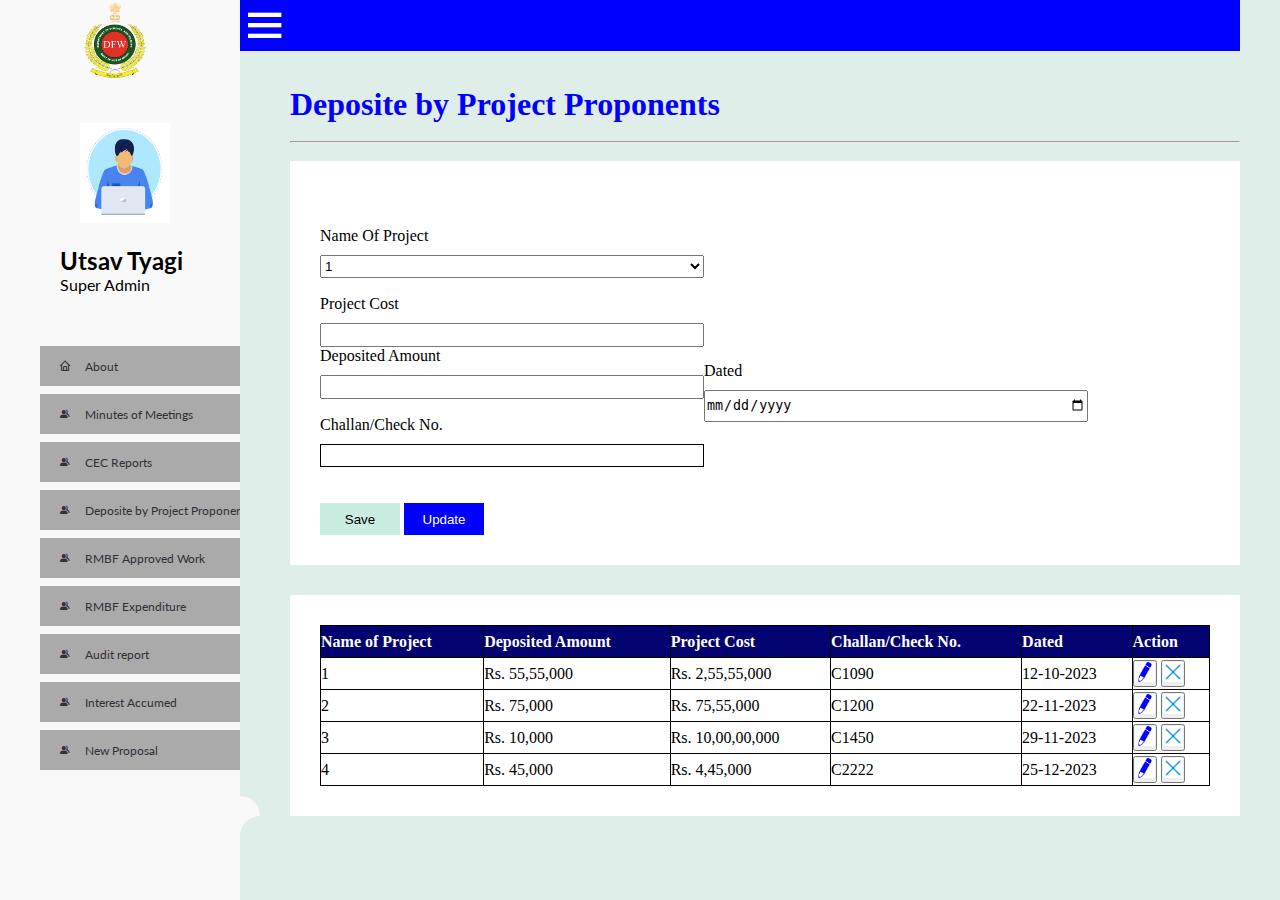
<file: project.html>
<!DOCTYPE html>
<html lang="en">
<head>
    <meta charset="UTF-8">
    <meta name="viewport" content="width=device-width, initial-scale=1.0">
    <title>Deposite by Project Proponents</title>
    <link href='https://unpkg.com/boxicons@2.0.9/css/boxicons.min.css' rel='stylesheet'>
	<!-- My CSS -->
	<link rel="stylesheet" href="style.css">
</head>
<body>
    <section id="sidebar">
		
        <img src="logo.png" style="width:70px;height: 80px;margin-bottom: 20px;margin-left:80px ;">
        <div class="div" style="height:20px;"></div>
        <img src="admin.png" style="width:90px;height: 100px;margin-bottom: 20px;margin-left: 80px;">
	    <div class="name" style="margin-left: 60px;">
            <h2>Utsav Tyagi</h2>
	    <p>Super Admin</p>
        </div>
		<ul class="side-menu top" style="margin-left: 10px;">
			
			<li>
				<a href="index.html">
					<i class="bx bx-home" ></i>
					<span class="text">About</span>
				</a>
			</li>
			<li>
				<a href="minutesofmeetings.html">
					<i class='bx bxs-group' ></i>
					<span class="text">Minutes of Meetings</span>
				</a>
			</li>
			<li>
				<a href="cec.html">
					<i class='bx bxs-group' ></i>
					<span class="text">CEC Reports</span>
				</a>
			</li>
			<li>
				<a href="project.html">
					<i class='bx bxs-group' ></i>
					<span class="text">Deposite by Project Proponents </span>
				</a>
			</li>
            <li>
				<a href="rmbfapproved.html">
					<i class='bx bxs-group' ></i>
					<span class="text">RMBF Approved Work</span>
				</a>
			</li>
            <li>
				<a href="rmbfexpenditure.html">
					<i class='bx bxs-group' ></i>
					<span class="text">RMBF Expenditure</span>
				</a>
			</li>
            <li>
				<a href="audit.html">
					<i class='bx bxs-group' ></i>
					<span class="text">Audit report</span>
				</a>
			</li>
            <li>
				<a href="interest.html">
					<i class='bx bxs-group' ></i>
					<span class="text">Interest Accumed</span>
				</a>
			</li>
            <li>
				<a href="newproposal.html">
					<i class='bx bxs-group' ></i>
					<span class="text">New Proposal</span>
				</a>
			</li>
		</ul>
		
	</section>

    <section id="content">
    
    <div id="details">
        <div class="head">
                
            <nav style="background-color: blue;">
                <i class='bx bx-menu' ></i>
            </nav>
        </div>
        <div class="content">
            <br><br>
            <h1 style="color: blue;">Deposite by Project Proponents</h1>
            <br>
            <hr>
            <br>
            <div id="form1">
                <br><br>
                <div class="para">
                    <div class="left">

                        <label for="no">Name Of Project</label>
                        <select name="Paragraph No." id="number">
                        <option value="1">1</option>
                        <option value="2">2</option>
                        <option value="3">3</option>
                        <option value="4">4</option>
                        <option value="5">5</option>
                        </select>
                        <div class="break"></div>
                        <label for="Content">Project Cost</label>
                        <input name="Content" type="Text" id="content1"/>
                    </div>
                    <div class="mid" style="width:150px">

                    </div>
                    <div class="right">
                        <label for="Header">Deposited Amount</label>
                        <input name="Header" type="Text" id="header"/>
                        <div class="break"></div>
                     
                        <label for="Upload">Challan/Check No.</label>
                        <input name="Upload" type="text" style="border: 1px solid black;" id="picture"/>

                    </div>
                    <div class="secondleft" style="margin-top: 15px;">
                        <label for="Dated">Dated</label>
                        <input type="Date" name="Dated" id="date" />
                    </div>
                    
                    
                </div>
                <br><br>
                <div class="buttons">
                    <button  id="savebtn" onclick="publishToTable(event)" style="width:5rem;height:2rem;border: none;background-color: rgb(202, 237, 226);">Save</button>
                <button id="updatebtn" style="color:white;width:5rem;height:2rem;border: none;background-color: blue;">Update</button>
                </div>   
            </div>
           <div class="tab" style="background-color: white;">
            <table id="table">
               <thead>
                <tr>
                    <th>Name of Project</th>
                    <th>Deposited Amount</th>
                    <th>Project Cost</th>
                    <th>Challan/Check No.</th>
                    <th>Dated</th>
                    <th>Action</th>
                </tr>
               </thead>
		     <tr>
                <td>1</td>
                <td>Rs. 55,55,000</td>
                <td>Rs. 2,55,55,000</td>
                <td>C1090</td>
                <td>12-10-2023</td>
                <td><button onclick="editData(this)"><img src="edit.png" style="height=10px;width:20px;"></button>
                    <button onclick="deleteData(this)"><img src="delete.png" style="height=10px;width:20px;"></button></td></td>
               </tr>
               <tr>
                <td>2</td>
                <td>Rs. 75,000</td>
                <td>Rs. 75,55,000</td>
                <td>C1200</td>
                <td>22-11-2023</td>
                <td><button onclick="editData(this)"><img src="edit.png" style="height=10px;width:20px;"></button>
                    <button onclick="deleteData(this)"><img src="delete.png" style="height=10px;width:20px;"></button></td></td>
               </tr>
               <tr>
                <td>3</td>
                <td>Rs. 10,000</td>
                <td>Rs. 10,00,00,000</td>
                <td>C1450</td>
                <td>29-11-2023</td>
                <td><button onclick="editData(this)"><img src="edit.png" style="height=10px;width:20px;"></button>
                    <button onclick="deleteData(this)"><img src="delete.png" style="height=10px;width:20px;"></button></td></td>
               </tr>
               <tr>
                <td>4</td>
                <td>Rs. 45,000</td>
                <td>Rs. 4,45,000</td>
                <td>C2222</td>
                <td>25-12-2023</td>
                <td><button onclick="editData(this)"><img src="edit.png" style="height=10px;width:20px;"></button>
                    <button onclick="deleteData(this)"><img src="delete.png" style="height=10px;width:20px;"></button></td></td>
               </tr>
            </table>
           </div>
        </div>
        <!-- Add your content here -->
    </div>
    </section>



   <script>
   function publishToTable(event) {
    event.preventDefault();
    var number = document.getElementById('number').value;
    var header = document.getElementById('header').value;
    var content = document.getElementById('content1').value;
    var  picture= document.getElementById('picture').value;
    var  date= document.getElementById('date').value;
    
    var tableElement = document.getElementById('table');
    var newrow = tableElement.insertRow(1);

    var cel1 = newrow.insertCell(0);
    var cel2 = newrow.insertCell(1);
    var cel3 = newrow.insertCell(2);
    var cel4 = newrow.insertCell(3);
    var cel5 = newrow.insertCell(4);
    var cel6 = newrow.insertCell(5);

    cel1.innerHTML = number;
    cel2.innerHTML = header;
    cel3.innerHTML = content;
    cel4.innerHTML = picture;
    cel5.innerHTML = date;
    cel6.innerHTML ='<button onclick="editData(this)"><img src="edit.png" style="height=10px;width:20px;"></button>'+ 
                '<button onclick="deleteData(this)"><img src="delete.png" style="height=10px;width:20px;"></button>'; 
            
}
function editData(button) { 
            
            // Get the parent row of the clicked button 
            let row = button.parentNode.parentNode; 
            
            // Get the cells within the row 
            let number = row.cells[0]; 
            let header= row.cells[1]; 
            let content = row.cells[2]; 
            let picture = row.cells[3]; 
            let date = row.cells[4]; 
            // Prompt the user to enter updated values 
            let number1 = 
                prompt("Enter the updated Project Number:", 
                    number.innerHTML); 
            let Amt = 
                prompt("Enter the updated Deposited Amount:", 
                    header.innerHTML); 
                    let cost = 
                prompt("Enter the updated Project Cost:", 
                    content.innerHTML); 
            
                    let challan = 
                prompt("Enter the updated Challan/ Check No.:", 
                    picture.innerHTML); 
                    let date1 = 
                prompt("Enter the updated Date:", 
                    date.innerHTML);         // Update the cell contents with the new values 
            number.innerHTML=number1;
            header.innerHTML=Amt;
            content.innerHTML=cost;
            picture.innerHTML=challan;
            date.innerHTML=date1;   
        } 
        function deleteData(button) { 
            
            // Get the parent row of the clicked button 
            let row = button.parentNode.parentNode; 
  
            // Remove the row from the table 
            row.parentNode.removeChild(row); 
        } 

function menu() {
    var wide = document.getElementById("toggle-bar");
    var details = document.getElementById("details");

    // Check the current width
    var currentWidth = wide.style.width || getComputedStyle(wide).width;

    // Toggle between 0 and a default width (e.g., 200px)
    wide.style.width = currentWidth === "0px" ? "200px" : "0";

    // Add transition to smooth the movement
    details.style.transition = "margin-left 0.3s ease";

    // Adjust the margin-left of the details class
    details.style.marginLeft = currentWidth === "0px" ? "300px" : "0";
}



</script>
<script src="script.js"></script>
</body>
</html>
</file>
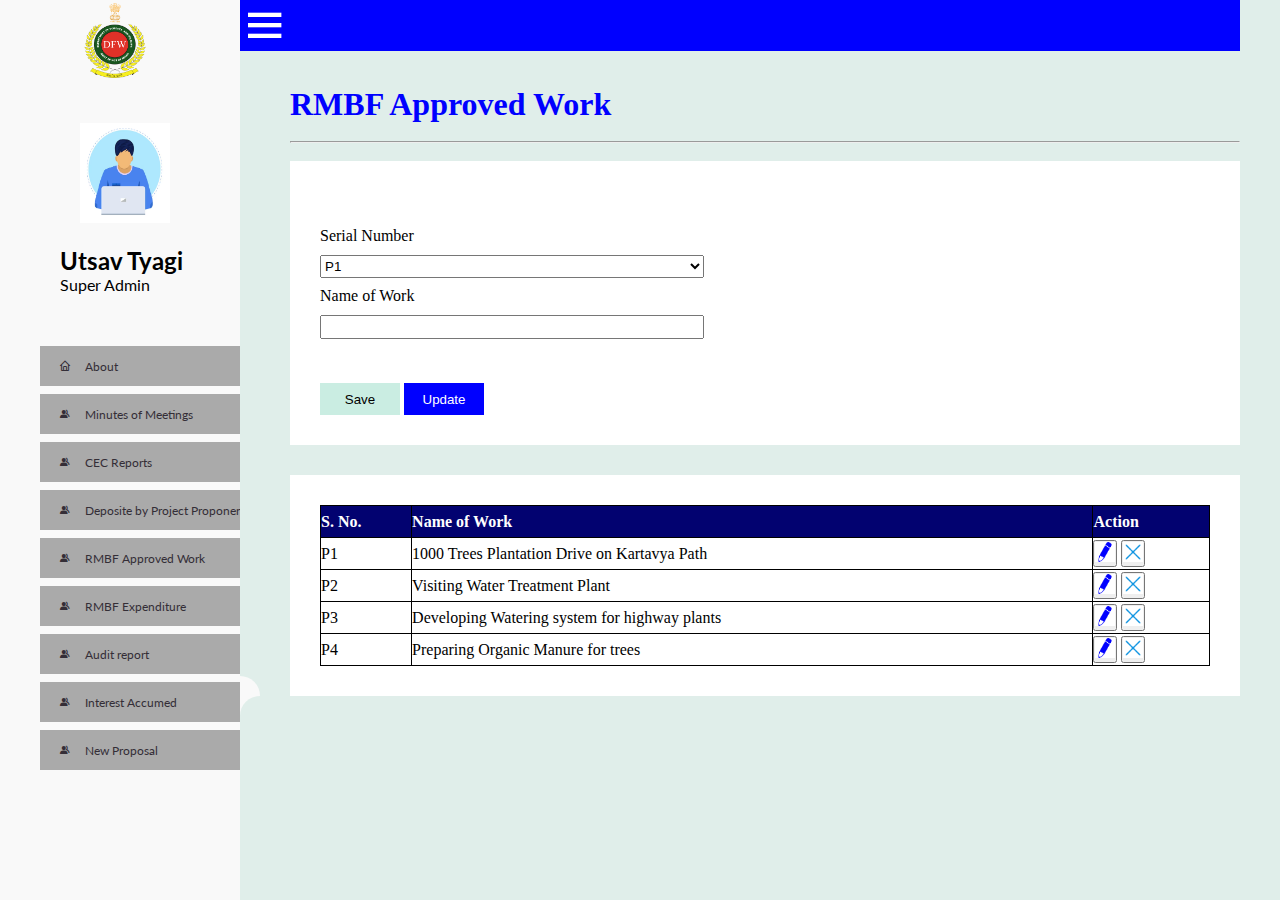
<file: rmbfapproved.html>
<!DOCTYPE html>
<html lang="en">
<head>
    <meta charset="UTF-8">
    <meta name="viewport" content="width=device-width, initial-scale=1.0">
    <title>RMBF Approved Work</title>
    <link href='https://unpkg.com/boxicons@2.0.9/css/boxicons.min.css' rel='stylesheet'>
	<!-- My CSS -->
	<link rel="stylesheet" href="style.css">
</head>
<body>
    <section id="sidebar">
		
        <img src="logo.png" style="width:70px;height: 80px;margin-bottom: 20px;margin-left:80px ;">
        <div class="div" style="height:20px;"></div>
        <img src="admin.png" style="width:90px;height: 100px;margin-bottom: 20px;margin-left: 80px;">
	    <div class="name" style="margin-left: 60px;">
            <h2>Utsav Tyagi</h2>
	    <p>Super Admin</p>
        </div>
		<ul class="side-menu top" style="margin-left: 10px;">
			
			<li>
				<a href="index.html">
					<i class="bx bx-home" ></i>
					<span class="text">About</span>
				</a>
			</li>
			<li>
				<a href="minutesofmeetings.html">
					<i class='bx bxs-group' ></i>
					<span class="text">Minutes of Meetings</span>
				</a>
			</li>
			<li>
				<a href="cec.html">
					<i class='bx bxs-group' ></i>
					<span class="text">CEC Reports</span>
				</a>
			</li>
			<li>
				<a href="project.html">
					<i class='bx bxs-group' ></i>
					<span class="text">Deposite by Project Proponents </span>
				</a>
			</li>
            <li>
				<a href="rmbfapproved.html">
					<i class='bx bxs-group' ></i>
					<span class="text">RMBF Approved Work</span>
				</a>
			</li>
            <li>
				<a href="rmbfexpenditure.html">
					<i class='bx bxs-group' ></i>
					<span class="text">RMBF Expenditure</span>
				</a>
			</li>
            <li>
				<a href="audit.html">
					<i class='bx bxs-group' ></i>
					<span class="text">Audit report</span>
				</a>
			</li>
            <li>
				<a href="interest.html">
					<i class='bx bxs-group' ></i>
					<span class="text">Interest Accumed</span>
				</a>
			</li>
            <li>
				<a href="newproposal.html">
					<i class='bx bxs-group' ></i>
					<span class="text">New Proposal</span>
				</a>
			</li>
		</ul>
		
	</section>

    <section id="content">
    
    <div id="details">
        <div class="head">
                
            <nav style="background-color: blue;">
                <i class='bx bx-menu' ></i>
            </nav>
        </div>
        <div class="content">
            <br><br>
            <h1 style="color: blue;">RMBF Approved Work</h1>
            <br>
            <hr>
            <br>
            <div id="form1">
                <br><br>
                <div class="para">
                    <div class="left">

                        <label for="no">Serial Number</label>
                        <select name="Paragraph No." id="number">
                        <option value="1">P1</option>
                        <option value="2">P2</option>
                        <option value="3">P3</option>
                        <option value="4">P4</option>
                        <option value="5">P5</option>
                        </select>
                        <div class="break"></div>
                    </div>
                    <div class="mid" style="width:150px">

                    </div>
                    <div class="right">
                        <label for="Header">Name of Work</label>
                        <input name="Header" type="Text" id="header"/>
                        <div class="break"></div>

                    </div>
                    
                    
                </div>
                <br><br>
                <div class="buttons">
                    <button  id="savebtn" onclick="publishToTable(event)" style="width:5rem;height:2rem;border: none;background-color: rgb(202, 237, 226);">Save</button>
                <button id="updatebtn" style="color:white;width:5rem;height:2rem;border: none;background-color: blue;">Update</button>
                </div>   
            </div>
           <div class="tab" style="background-color: white;">
            <table id="table">
               <thead>
                <tr>
                    <th>S. No.</th>
                    <th>Name of Work</th>
                    <th>Action</th>
                </tr>
               </thead>
		    <tr>
                <td>P1</td>
                <td>1000 Trees Plantation Drive on Kartavya Path</td>
                <td><button onclick="editData(this)"><img src="edit.png" style="height=10px;width:20px;"></button>
                    <button onclick="deleteData(this)"><img src="delete.png" style="height=10px;width:20px;"></button></td></td>
               </tr>
               <tr>
                <td>P2</td>
                <td>Visiting Water Treatment Plant</td>
                <td><button onclick="editData(this)"><img src="edit.png" style="height=10px;width:20px;"></button>
                    <button onclick="deleteData(this)"><img src="delete.png" style="height=10px;width:20px;"></button></td></td>
               </tr>
               <tr>
                <td>P3</td>
                <td>Developing Watering system for highway plants</td>
                <td><button onclick="editData(this)"><img src="edit.png" style="height=10px;width:20px;"></button>
                    <button onclick="deleteData(this)"><img src="delete.png" style="height=10px;width:20px;"></button></td></td>
               </tr>
               <tr>
                <td>P4</td>
                <td>Preparing Organic Manure for trees</td>
                <td><button onclick="editData(this)"><img src="edit.png" style="height=10px;width:20px;"></button>
                    <button onclick="deleteData(this)"><img src="delete.png" style="height=10px;width:20px;"></button></td></td>
               </tr>
            </table>
           </div>
        </div>
        <!-- Add your content here -->
    </div>
    </section>



   <script>
   function publishToTable(event) {
    event.preventDefault();
    var number = document.getElementById('number').value;
    var header = document.getElementById('header').value;
    
    var tableElement = document.getElementById('table');
    var newrow = tableElement.insertRow(1);

    var cel1 = newrow.insertCell(0);
    var cel2 = newrow.insertCell(1);
    var cel3 = newrow.insertCell(2);

    cel1.innerHTML = number;
    cel2.innerHTML = header;
    cel3.innerHTML = '<button onclick="editData(this)"><img src="edit.png" style="height=10px;width:20px;"></button>'+ 
                '<button onclick="deleteData(this)"><img src="delete.png" style="height=10px;width:20px;"></button>'; 
            
}
function editData(button) { 
            
            // Get the parent row of the clicked button 
            let row = button.parentNode.parentNode; 
            
            // Get the cells within the row 
            let number = row.cells[0]; 
            let header = row.cells[1]; 
            // Prompt the user to enter updated values 
            let nameInput = 
                prompt("Enter the updated Serial Number:", 
                    number.innerHTML); 
            let emailInput = 
                prompt("Enter the updated Name of Work:", 
                    header.innerHTML); 
            // Update the cell contents with the new values 
            number.innerHTML = nameInput; 
            header.innerHTML = emailInput; 
        } 
        function deleteData(button) { 
            
            // Get the parent row of the clicked button 
            let row = button.parentNode.parentNode; 
  
            // Remove the row from the table 
            row.parentNode.removeChild(row); 
        } 

function menu() {
    var wide = document.getElementById("toggle-bar");
    var details = document.getElementById("details");

    // Check the current width
    var currentWidth = wide.style.width || getComputedStyle(wide).width;

    // Toggle between 0 and a default width (e.g., 200px)
    wide.style.width = currentWidth === "0px" ? "200px" : "0";

    // Add transition to smooth the movement
    details.style.transition = "margin-left 0.3s ease";

    // Adjust the margin-left of the details class
    details.style.marginLeft = currentWidth === "0px" ? "300px" : "0";
}



</script>
<script src="script.js"></script>
</body>
</html>
</file>
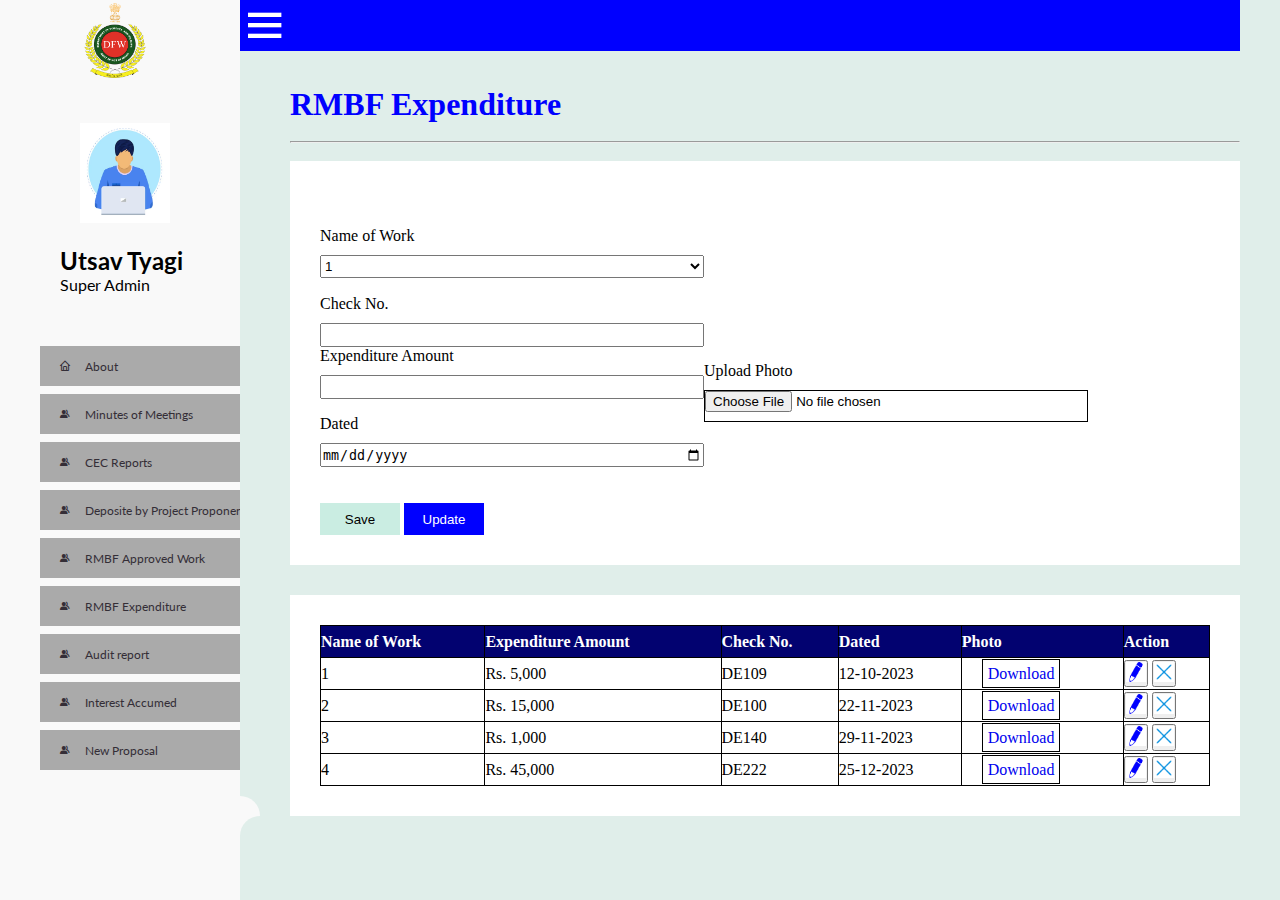
<file: rmbfexpenditure.html>
<!DOCTYPE html>
<html lang="en">
<head>
    <meta charset="UTF-8">
    <meta name="viewport" content="width=device-width, initial-scale=1.0">
    <title>RMBF Expenditure</title>
    <link href='https://unpkg.com/boxicons@2.0.9/css/boxicons.min.css' rel='stylesheet'>
	<!-- My CSS -->
	<link rel="stylesheet" href="style.css">
</head>
<body>
    <section id="sidebar">
		
        <img src="logo.png" style="width:70px;height: 80px;margin-bottom: 20px;margin-left:80px ;">
        <div class="div" style="height:20px;"></div>
        <img src="admin.png" style="width:90px;height: 100px;margin-bottom: 20px;margin-left: 80px;">
	    <div class="name" style="margin-left: 60px;">
            <h2>Utsav Tyagi</h2>
	    <p>Super Admin</p>
        </div>
		<ul class="side-menu top" style="margin-left: 10px;">
			
			<li>
				<a href="index.html">
					<i class="bx bx-home" ></i>
					<span class="text">About</span>
				</a>
			</li>
			<li>
				<a href="minutesofmeetings.html">
					<i class='bx bxs-group' ></i>
					<span class="text">Minutes of Meetings</span>
				</a>
			</li>
			<li>
				<a href="cec.html">
					<i class='bx bxs-group' ></i>
					<span class="text">CEC Reports</span>
				</a>
			</li>
			<li>
				<a href="project.html">
					<i class='bx bxs-group' ></i>
					<span class="text">Deposite by Project Proponents </span>
				</a>
			</li>
            <li>
				<a href="rmbfapproved.html">
					<i class='bx bxs-group' ></i>
					<span class="text">RMBF Approved Work</span>
				</a>
			</li>
            <li>
				<a href="rmbfexpenditure.html">
					<i class='bx bxs-group' ></i>
					<span class="text">RMBF Expenditure</span>
				</a>
			</li>
            <li>
				<a href="audit.html">
					<i class='bx bxs-group' ></i>
					<span class="text">Audit report</span>
				</a>
			</li>
            <li>
				<a href="interest.html">
					<i class='bx bxs-group' ></i>
					<span class="text">Interest Accumed</span>
				</a>
			</li>
            <li>
				<a href="newproposal.html">
					<i class='bx bxs-group' ></i>
					<span class="text">New Proposal</span>
				</a>
			</li>
		</ul>
		
	</section>

    <section id="content">
      <div id="details">
        <div class="head">
                
            <nav style="background-color: blue;">
                <i class='bx bx-menu' ></i>
            </nav>
        </div>
        <div class="content">
            <br><br>
            <h1 style="color: blue;">RMBF Expenditure</h1>
            <br>
            <hr>
            <br>
            <div id="form1">
                <br><br>
                <div class="para">
                    <div class="left">

                        <label for="no">Name of Work</label>
                        <select name="Name of Project." id="number">
                        <option value="1">1</option>
                        <option value="2">2</option>
                        <option value="3">3</option>
                        <option value="4">4</option>
                        <option value="5">5</option>
                        </select>
                        <div class="break"></div>
                        <label for="Content">Check No.</label>
                        <input name="Content" type="Text" id="content1"/>
                    </div>
                    <div class="mid" style="width:150px">

                    </div>
                    <div class="right">
                        <label for="Header">Expenditure Amount</label>
                        <input name="Header" type="Text" id="header"/>
                        <div class="break"></div>
                        <label for="Dated">Dated</label>
                        <input type="Date" name="Dated" id="date" />
                        

                    </div>
                    <div class="secondleft" style="margin-top: 15px;">
                        <label for="Upload">Upload Photo</label>
                        <input name="Upload" type="File" style="border: 1px solid black;" id="picture"/>
                        
                    </div>
                    
                    
                    
                </div>
                <br><br>
                <div class="buttons">
                    <button  id="savebtn" onclick="publishToTable(event)" style="width:5rem;height:2rem;border: none;background-color: rgb(202, 237, 226);">Save</button>
                <button id="updatebtn" style="color:white;width:5rem;height:2rem;border: none;background-color: blue;">Update</button>
                </div>   
            </div>
           <div class="tab" style="background-color: white;">
            <table id="table">
               <thead>
                <tr>
                    <th>Name of Work</th>
                    <th>Expenditure Amount</th>
                    <th>Check No.</th>
                    <th>Dated</th>
                    <th>Photo</th>
                    <th>Action</th>
                </tr>
               </thead>
		    <tr>
                <td>1</td>
                <td>Rs. 5,000</td>
                <td>DE109</td>
                <td>12-10-2023</td>
                <td><a href="sample.pdf" target="_blank" download="Download.pdf">Download </a></td>
                <td><button onclick="editData(this)"><img src="edit.png" style="height=10px;width:20px;"></button>
                    <button onclick="deleteData(this)"><img src="delete.png" style="height=10px;width:20px;"></button></td></td>
               </tr>
               <tr>
                <td>2</td>
                <td>Rs. 15,000</td>
                <td>DE100</td>
                <td>22-11-2023</td>
                <td><a href="sample.pdf" target="_blank" download="Download.pdf">Download </a></td>
                <td><button onclick="editData(this)"><img src="edit.png" style="height=10px;width:20px;"></button>
                    <button onclick="deleteData(this)"><img src="delete.png" style="height=10px;width:20px;"></button></td></td>
               </tr>
               <tr>
                <td>3</td>
                <td>Rs. 1,000</td>
                <td>DE140</td>
                <td>29-11-2023</td>
                <td><a href="sample.pdf" target="_blank" download="Download.pdf">Download </a></td>
                <td><button onclick="editData(this)"><img src="edit.png" style="height=10px;width:20px;"></button>
                    <button onclick="deleteData(this)"><img src="delete.png" style="height=10px;width:20px;"></button></td></td>
               </tr>
               <tr>
                <td>4</td>
                <td>Rs. 45,000</td>
                <td>DE222</td>
                <td>25-12-2023</td>
                <td><a href="sample.pdf" target="_blank" download="Download.pdf">Download </a></td>
                <td><button onclick="editData(this)"><img src="edit.png" style="height=10px;width:20px;"></button>
                    <button onclick="deleteData(this)"><img src="delete.png" style="height=10px;width:20px;"></button></td></td>
               </tr>
            </table>
           </div>
        </div>
        <!-- Add your content here -->
    </div>
    </section>



   <script>
   function publishToTable(event) {
    event.preventDefault();
    var number = document.getElementById('number').value;
    var header = document.getElementById('header').value;
    var content = document.getElementById('content1').value;
    var picture = document.getElementById('picture').value;
    var date = document.getElementById('date').value;
    
    
    var tableElement = document.getElementById('table');
    var newrow = tableElement.insertRow(1);

    var cel1 = newrow.insertCell(0);
    var cel2 = newrow.insertCell(1);
    var cel3 = newrow.insertCell(2);
    var cel4 = newrow.insertCell(3);
    var cel5 = newrow.insertCell(4);
    var cel6 = newrow.insertCell(5);

    cel1.innerHTML = number;
    cel2.innerHTML = header;
    cel3.innerHTML = content;
    cel4.innerHTML = picture;
    cel5.innerHTML = date;
    cel6.innerHTML ='<button onclick="editData(this)"><img src="edit.png" style="height=10px;width:20px;"></button>'+ 
                '<button onclick="deleteData(this)"><img src="delete.png" style="height=10px;width:20px;"></button>'; 
            
}
function editData(button) { 
            
            // Get the parent row of the clicked button 
            let row = button.parentNode.parentNode; 
            
            // Get the cells within the row 
            let number = row.cells[1]; 
            let header = row.cells[1]; 
            let content = row.cells[2]; 
            let picture = row.cells[1]; 
            let date= row.cells[1]; 
            // Prompt the user to enter updated values 
            let number1 = 
                prompt("Enter the updated Header:", 
                    number.innerHTML); 
            let header1 = 
                prompt("Enter the updated Header:", 
                    header.innerHTML); 
            let content1= 
                prompt("Enter the updated Header:", 
                    content.innerHTML); 
            let picture1 = 
                prompt("Enter the updated Content:", 
                    picture.innerHTML); 
            let date1 = 
                prompt("Enter the updated Header:", 
                    date.innerHTML); 
            // Update the cell contents with the new values 
           number.innerHTML=number1;
           header.innerHTML=header1;
           content.innerHTML=content1;
           picture.innerHTML=picture1;
           date.innerHTML=date1;
        } 
        function deleteData(button) { 
            
            // Get the parent row of the clicked button 
            let row = button.parentNode.parentNode; 
  
            // Remove the row from the table 
            row.parentNode.removeChild(row); 
        } 

function menu() {
    var wide = document.getElementById("toggle-bar");
    var details = document.getElementById("details");

    // Check the current width
    var currentWidth = wide.style.width || getComputedStyle(wide).width;

    // Toggle between 0 and a default width (e.g., 200px)
    wide.style.width = currentWidth === "0px" ? "200px" : "0";

    // Add transition to smooth the movement
    details.style.transition = "margin-left 0.3s ease";

    // Adjust the margin-left of the details class
    details.style.marginLeft = currentWidth === "0px" ? "300px" : "0";
}



</script>
<script src="script.js"></script>
</body>
</html>
</file>
<file: style.css>
@import url('https://fonts.googleapis.com/css2?family=Lato:wght@400;700&family=Poppins:wght@400;500;600;700&display=swap');

* {
	margin: 0;
	padding: 0;
	box-sizing: border-box;
}

a {
	text-decoration: none;
}

li {
	list-style: none;
}

:root {
	--poppins: 'Poppins', sans-serif;
	--lato: 'Lato', sans-serif;

	--light: #F9F9F9;
	--blue: #3C91E6;
	--light-blue: #CFE8FF;
	--grey: #eee;
	--dark-grey: #AAAAAA;
	--dark: #342E37;
	--red: #DB504A;
	--yellow: #FFCE26;
	--light-yellow: #FFF2C6;
	--orange: #FD7238;
	--light-orange: #FFE0D3;
}

html {
	overflow-x: hidden;
}

body.dark {
	--light: #0C0C1E;
	--grey: #060714;
	--dark: #FBFBFB;
}
/* SIDEBAR */
#sidebar {
	position: fixed;
	top: 0;
	left: 0;
	width: 240px;
	height: 100%;
	background: var(--light);
	z-index: 2000;
	font-family: var(--lato);
	transition: .3s ease;
	overflow-x: auto;
	scrollbar-width: none;
}
#sidebar::--webkit-scrollbar {
	display: none;
}
#sidebar.hide {
	width: 60px;
}
#sidebar .brand {
	font-size: 24px;
	font-weight: 700;
	height: 56px;
	display: flex;
	align-items: center;
	color: var(--blue);
	position: sticky;
	top: 0;
	left: 0;
	background: var(--light);
	z-index: 500;
	padding-bottom: 20px;
	box-sizing: content-box;
}
#sidebar .brand .bx {
	min-width: 60px;
	display: flex;
	justify-content: center;
}
#sidebar .side-menu {
	width: 100%;
	margin-top: 48px;
}
#sidebar .side-menu li {
	height: 48px;
	background: transparent;
	margin-left: 6px;
	border-radius: 48px 0 0 48px;
	padding: 4px;
}
#sidebar .side-menu li.active {
	background: var(--grey);
	position: relative;
}
#sidebar .side-menu li.active::before {
	content: '';
	position: absolute;
	width: 40px;
	height: 40px;
	border-radius: 50%;
	top: -40px;
	right: 0;
	box-shadow: 20px 20px 0 var(--grey);
	z-index: -1;
}
#sidebar .side-menu li.active::after {
	content: '';
	position: absolute;
	width: 40px;
	height: 40px;
	border-radius: 50%;
	bottom: -40px;
	right: 0;
	box-shadow: 20px -20px 0 var(--grey);
	z-index: -1;
}
#sidebar .side-menu li a {
	width: 13rem;
	height: 100%;
	background-color: #aaaaaa;
	display: flex;
	align-items: center;
    border: none;
	font-size: 12px;
	color: var(--dark);
	white-space: nowrap;
	overflow-x: hidden;
}
#sidebar .side-menu.top li.active a {
	color: var(--blue);
}
#sidebar.hide .side-menu li a {
	width: calc(48px - (4px * 2));
	transition: width .3s ease;
}
#sidebar .side-menu li a.logout {
	color: var(--red);
}
#sidebar .side-menu.top li a:hover {
	color: var(--blue);
}
#sidebar .side-menu li a .bx {
	min-width: calc(60px  - ((4px + 6px) * 2));
	display: flex;
	justify-content: center;
}
/* SIDEBAR */





/* CONTENT */
#content {
	position: relative;
	width: calc(100% - 280px);
	left: 240px;
	transition: .3s ease;
}
#sidebar.hide ~ #content {
	width: calc(100% - 60px);
	left: 60px;
}




/* NAVBAR */

#content nav::before {
	content: '';
	position: absolute;
	width: 40px;
	height: 40px;
	bottom: -40px;
	left: 0;
	border-radius: 50%;
	box-shadow: -20px -20px 0 var(--light);
}
#content nav a {
	color: var(--dark);
}
#content nav .bx.bx-menu {
	cursor: pointer;
	color: var(--dark);
}
#content nav .nav-link {
	font-size: 16px;
	transition: .3s ease;
}
#content nav .nav-link:hover {
	color: var(--blue);
}
#content nav form {
	max-width: 400px;
	width: 100%;
	margin-right: auto;
}
#content nav form .form-input {
	display: flex;
	align-items: center;
	height: 36px;
}
#content nav form .form-input input {
	flex-grow: 1;
	padding: 0 16px;
	height: 100%;
	border: none;
	background: var(--grey);
	border-radius: 36px 0 0 36px;
	outline: none;
	width: 100%;
	color: var(--dark);
}

#content nav .notification {
	font-size: 20px;
	position: relative;
}
#content nav .notification .num {
	position: absolute;
	top: -6px;
	right: -6px;
	width: 20px;
	height: 20px;
	border-radius: 50%;
	border: 2px solid var(--light);
	background: var(--red);
	color: var(--light);
	font-weight: 700;
	font-size: 12px;
	display: flex;
	justify-content: center;
	align-items: center;
}
#content nav .profile img {
	width: 36px;
	height: 36px;
	object-fit: cover;
	border-radius: 50%;
}
#content nav .switch-mode {
	display: block;
	min-width: 50px;
	height: 25px;
	border-radius: 25px;
	background: var(--grey);
	cursor: pointer;
	position: relative;
}
#content nav .switch-mode::before {
	content: '';
	position: absolute;
	top: 2px;
	left: 2px;
	bottom: 2px;
	width: calc(25px - 4px);
	background: var(--blue);
	border-radius: 50%;
	transition: all .3s ease;
}
#content nav #switch-mode:checked + .switch-mode::before {
	left: calc(100% - (25px - 4px) - 2px);
}
/* NAVBAR */





/* MAIN */
#content main {
	width: 100%;
	padding: 36px 24px;
	font-family: var(--poppins);
	max-height: calc(100vh - 56px);
	overflow-y: auto;
}
#content main .head-title {
	display: flex;
	align-items: center;
	justify-content: space-between;
	grid-gap: 16px;
	flex-wrap: wrap;
}
#content main .head-title .left h1 {
	font-size: 36px;
	font-weight: 600;
	margin-bottom: 10px;
	color: var(--dark);
}
#content main .head-title .left .breadcrumb {
	display: flex;
	align-items: center;
	grid-gap: 16px;
}
#content main .head-title .left .breadcrumb li {
	color: var(--dark);
}
#content main .head-title .left .breadcrumb li a {
	color: var(--dark-grey);
	pointer-events: none;
}
#content main .head-title .left .breadcrumb li a.active {
	color: var(--blue);
	pointer-events: unset;
}
#content main .head-title .btn-download {
	height: 36px;
	padding: 0 16px;
	border-radius: 36px;
	background: var(--blue);
	color: var(--light);
	display: flex;
	justify-content: center;
	align-items: center;
	grid-gap: 10px;
	font-weight: 500;
}



/* MAIN */
/* CONTENT */









@media screen and (max-width: 768px) {
	#sidebar {
		width: 200px;
	}

	#content {
		width: calc(100% - 60px);
		left: 200px;
	}

	#content nav .nav-link {
		display: none;
	}
}
@media screen and (max-width: 576px) {
    #sidebar {
        width: 0;
        overflow: hidden;
    }

    #content {
        width: 100%;
        left: 0;
    }

    #sidebar.hide {
        width: 0;
    }

    #sidebar.hide .side-menu li a {
        width: 0;
        transition: width .3s ease;
    }

    #content nav .bx.bx-menu {
        display: block;
    }
}






@media screen and (max-width: 576px) {
	#content nav form .form-input input {
		display: none;
	}

	#content nav form .form-input button {
		width: auto;
		height: auto;
		background: transparent;
		border-radius: none;
		color: var(--dark);
	}

	#content nav form.show .form-input input {
		display: block;
		width: 100%;
	}
	#content nav form.show .form-input button {
		width: 36px;
		height: 100%;
		border-radius: 0 36px 36px 0;
		color: var(--light);
		background: var(--red);
	}

	#content nav form.show ~ .notification,
	#content nav form.show ~ .profile {
		display: none;
	}

	#content main .box-info {
		grid-template-columns: 1fr;
	}

	#content main .table-data .head {
		min-width: 420px;
	}
	#content main .table-data .order table {
		min-width: 420px;
	}
	#content main .table-data .todo .todo-list {
		min-width: 420px;
	}
}
*{
    margin: 0;
    padding:0;
}
body {
    background-color: rgb(224, 238, 234);
   
}
.front{
    display:flex;
    flex-wrap: wrap;
}

.head{
    background-color: rgb(10, 10, 255);
    height:50px;
    color: white;
    border-color: blue;
    
}
#content nav .bx.bx-menu {
	cursor: pointer;
	color: var(--dark);
    color: white;
    height: 20px;
    font-size: 50px;
}

#btn{
  background-color: #ffffff;
  color: #000000;
}

.content{
    margin-left: 50px;
}

.sidebar li{
    width:180px;
    height:40px;
    margin-bottom: 10px;
    border: none;
    background-color: #ffffff;
  color: #000000;
}

#form1{
    background-color: #ffffff;
    padding:30px;
    display: flex;
    flex-direction: column;
}

.para{
    display: flex;
    flex-direction: row;
    flex-wrap: wrap;
    
 }

 .break {
    flex-basis: 20%;
    height: 0;
  }
  .left1 .break{
    flex-basis: 50%;
    height:0;
  }
  .para{
    flex-wrap: wrap;
  }
 .para input,select{
    width:30vw;
    height:2rem;
  }

  label{
	margin-bottom: 10px;
  }

  .int1{
    background-color: rgb(249, 249, 249);
    padding:10px;
    border-radius: 10px;
  }
  .int1 input{
    height: 2rem;
  }
  .left, .secondleft,.int0, .int1 {
    display: flex;
    flex-direction: column;

  }
  .right{
    display: flex;
    flex-direction: column;
   
  }

  textarea{
	height: 50px;
  }
  table{
    margin:30px;
    width: 100%;
  }
  table,th,td,tr{
    border: 1px solid black;
    border-collapse:collapse ;
  }

  table, th{
    background-color: rgba(2, 2, 112, 0.999);
    color:white;
    height:2rem;
  }

  .tab{
    display: flex;
    margin-top: 30px;
    align-items: center;
  }

  tr{
    background-color: #ffffff;
    height:2rem;
    color: #000000;
    text-align: left;
	
  }

  a{
	border: 1px solid black;
	margin-left: 20px;
	padding:5px;
  }
</file>
